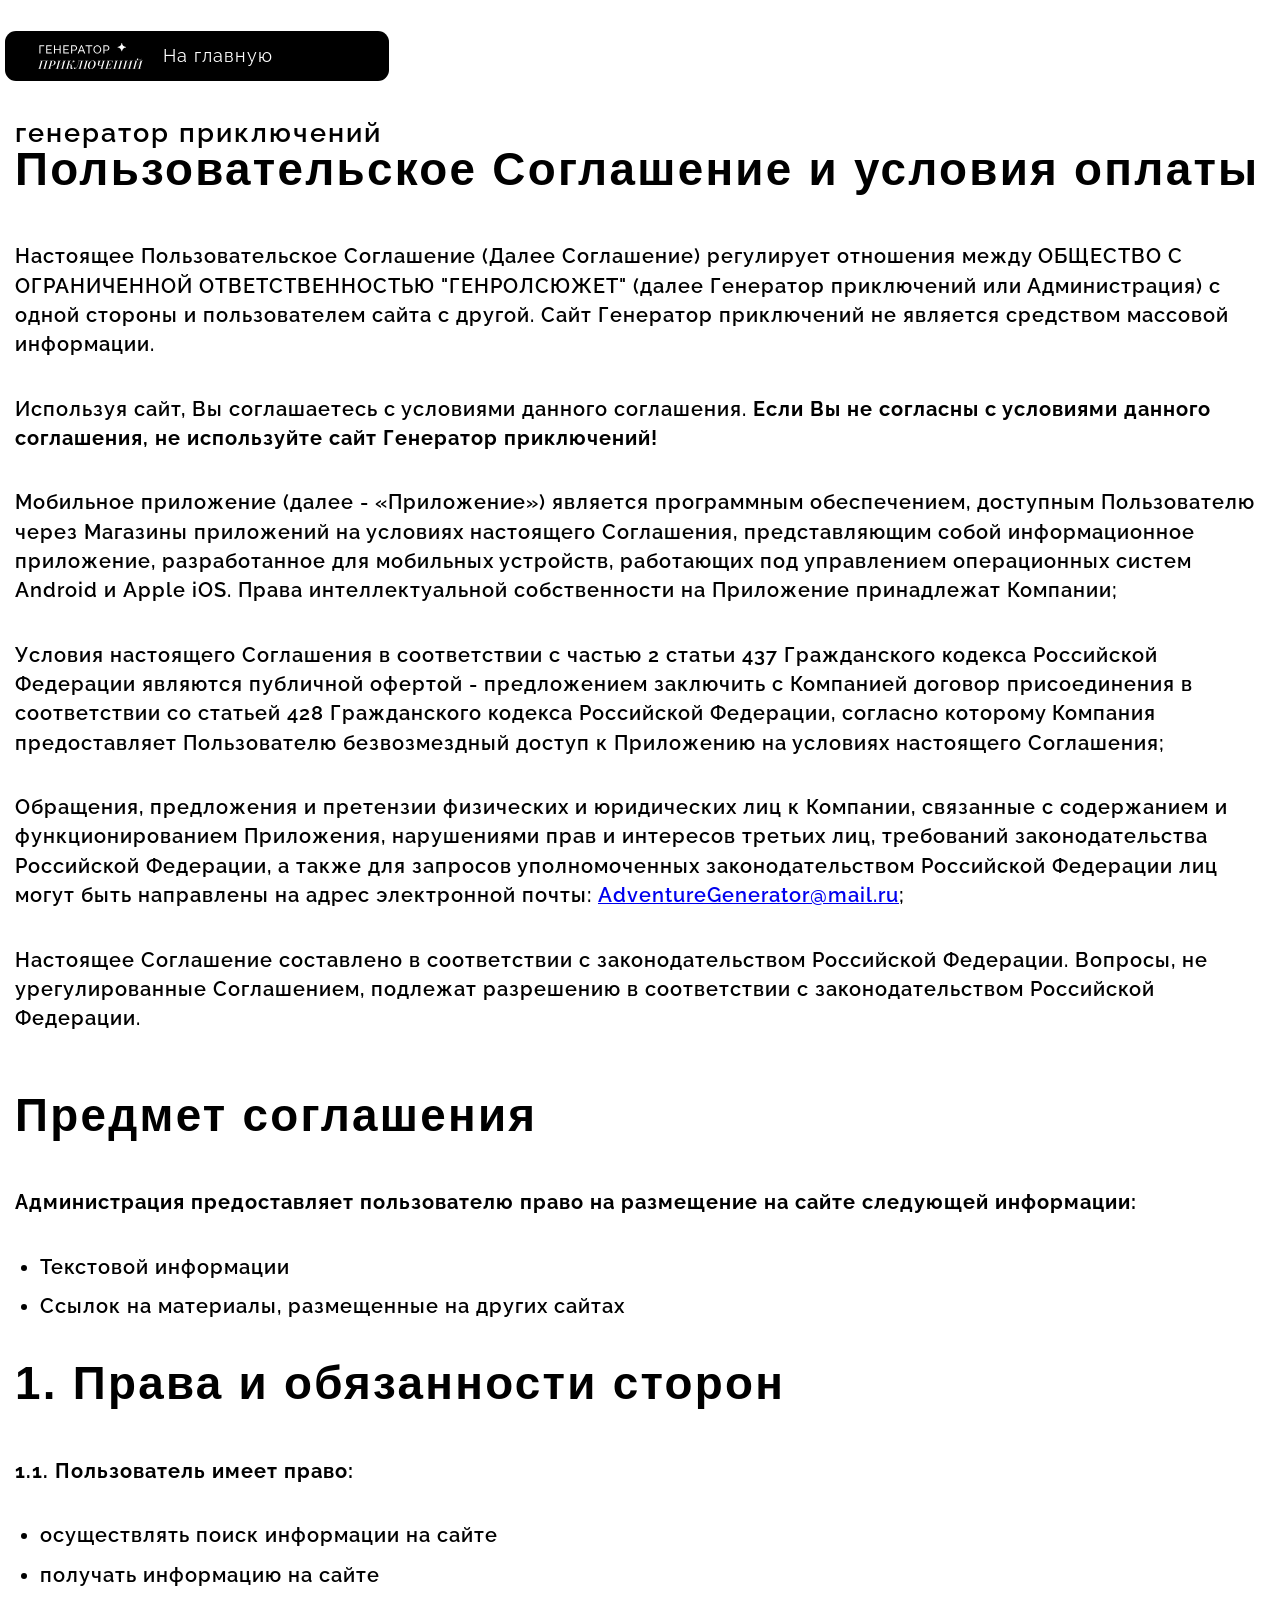
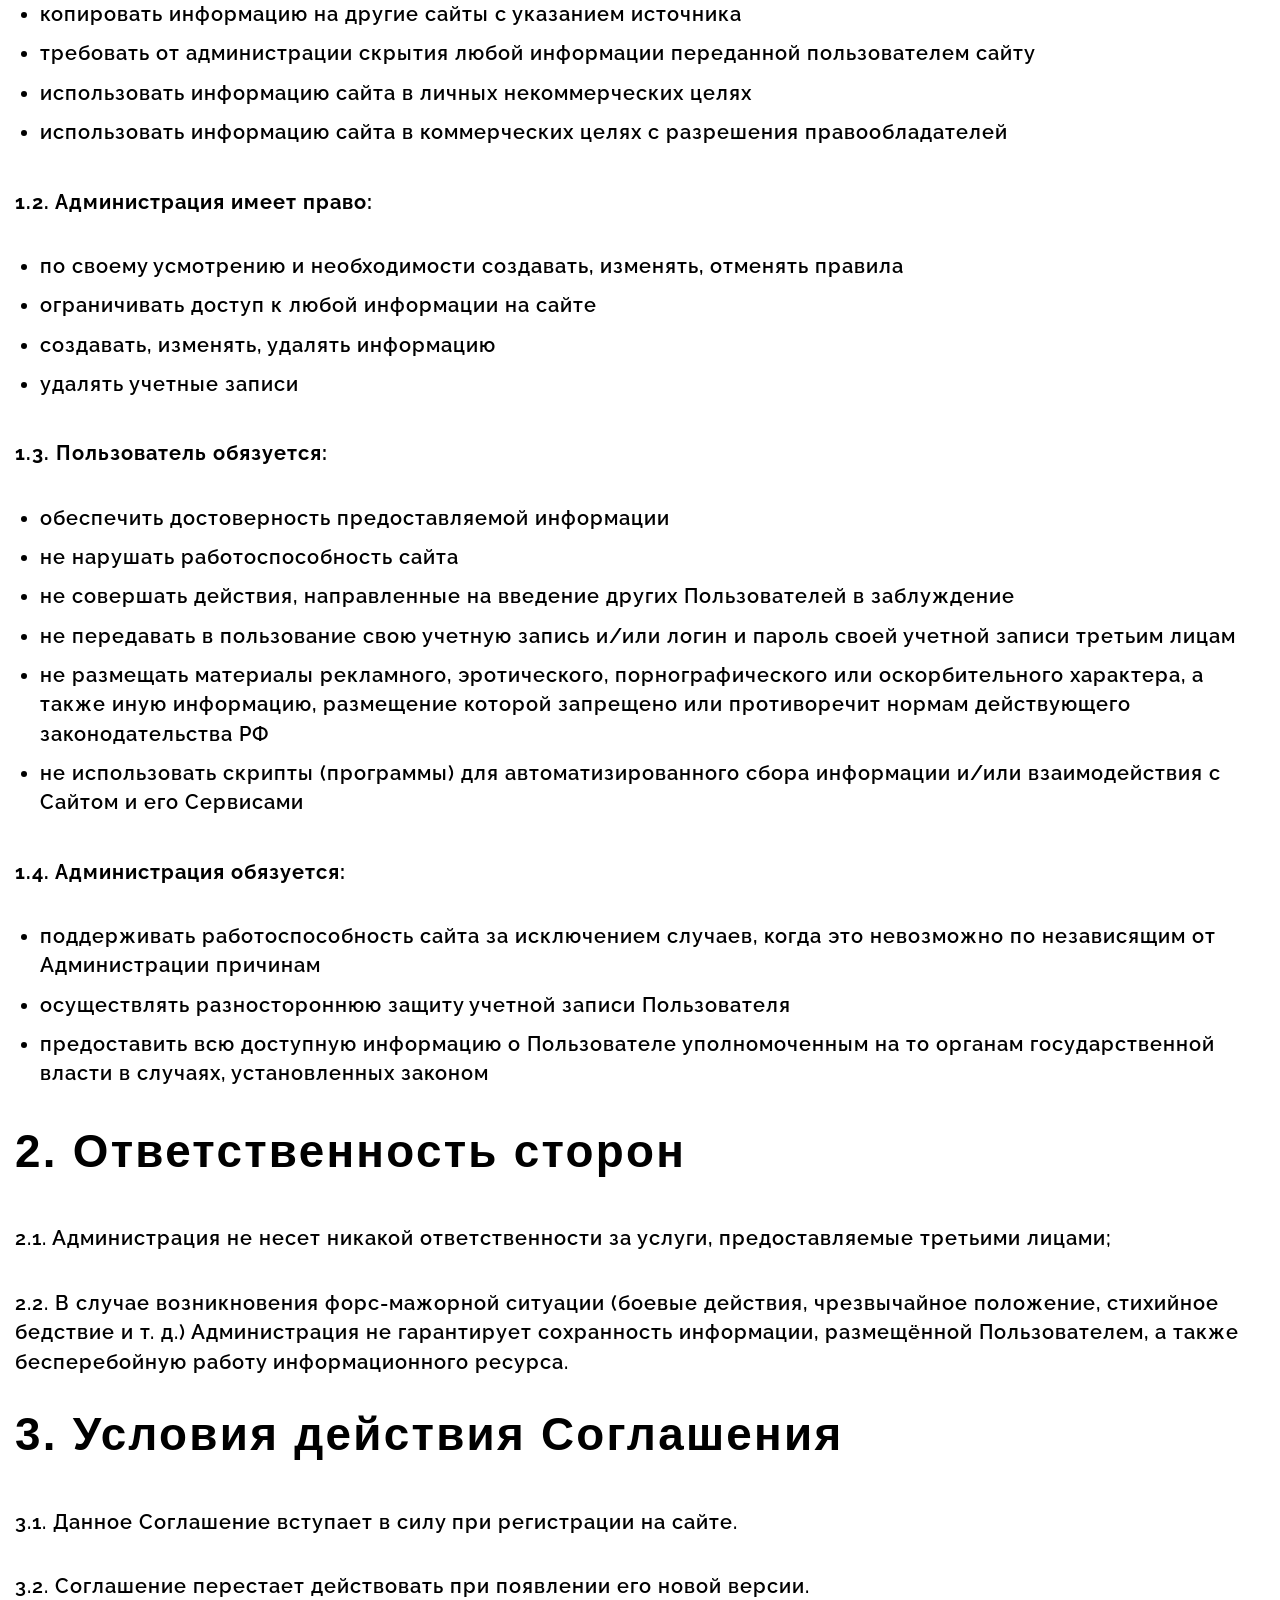
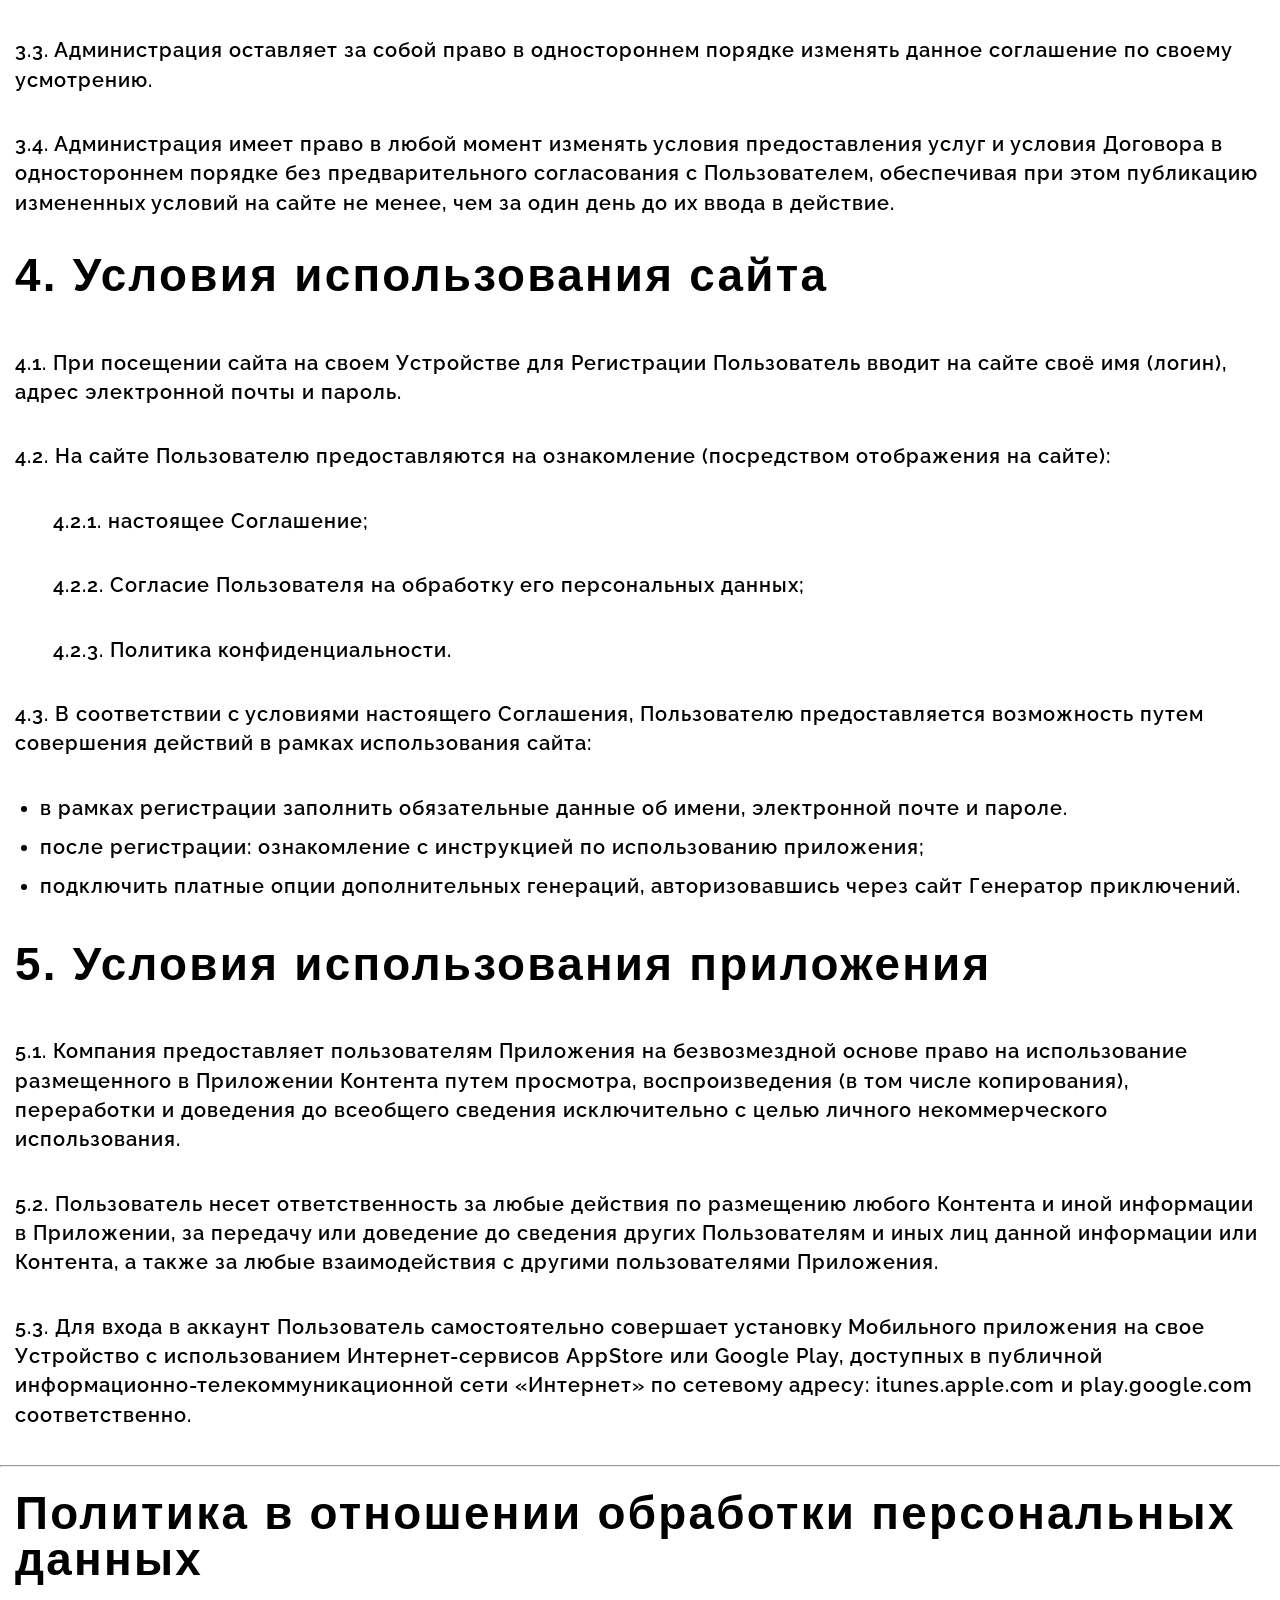
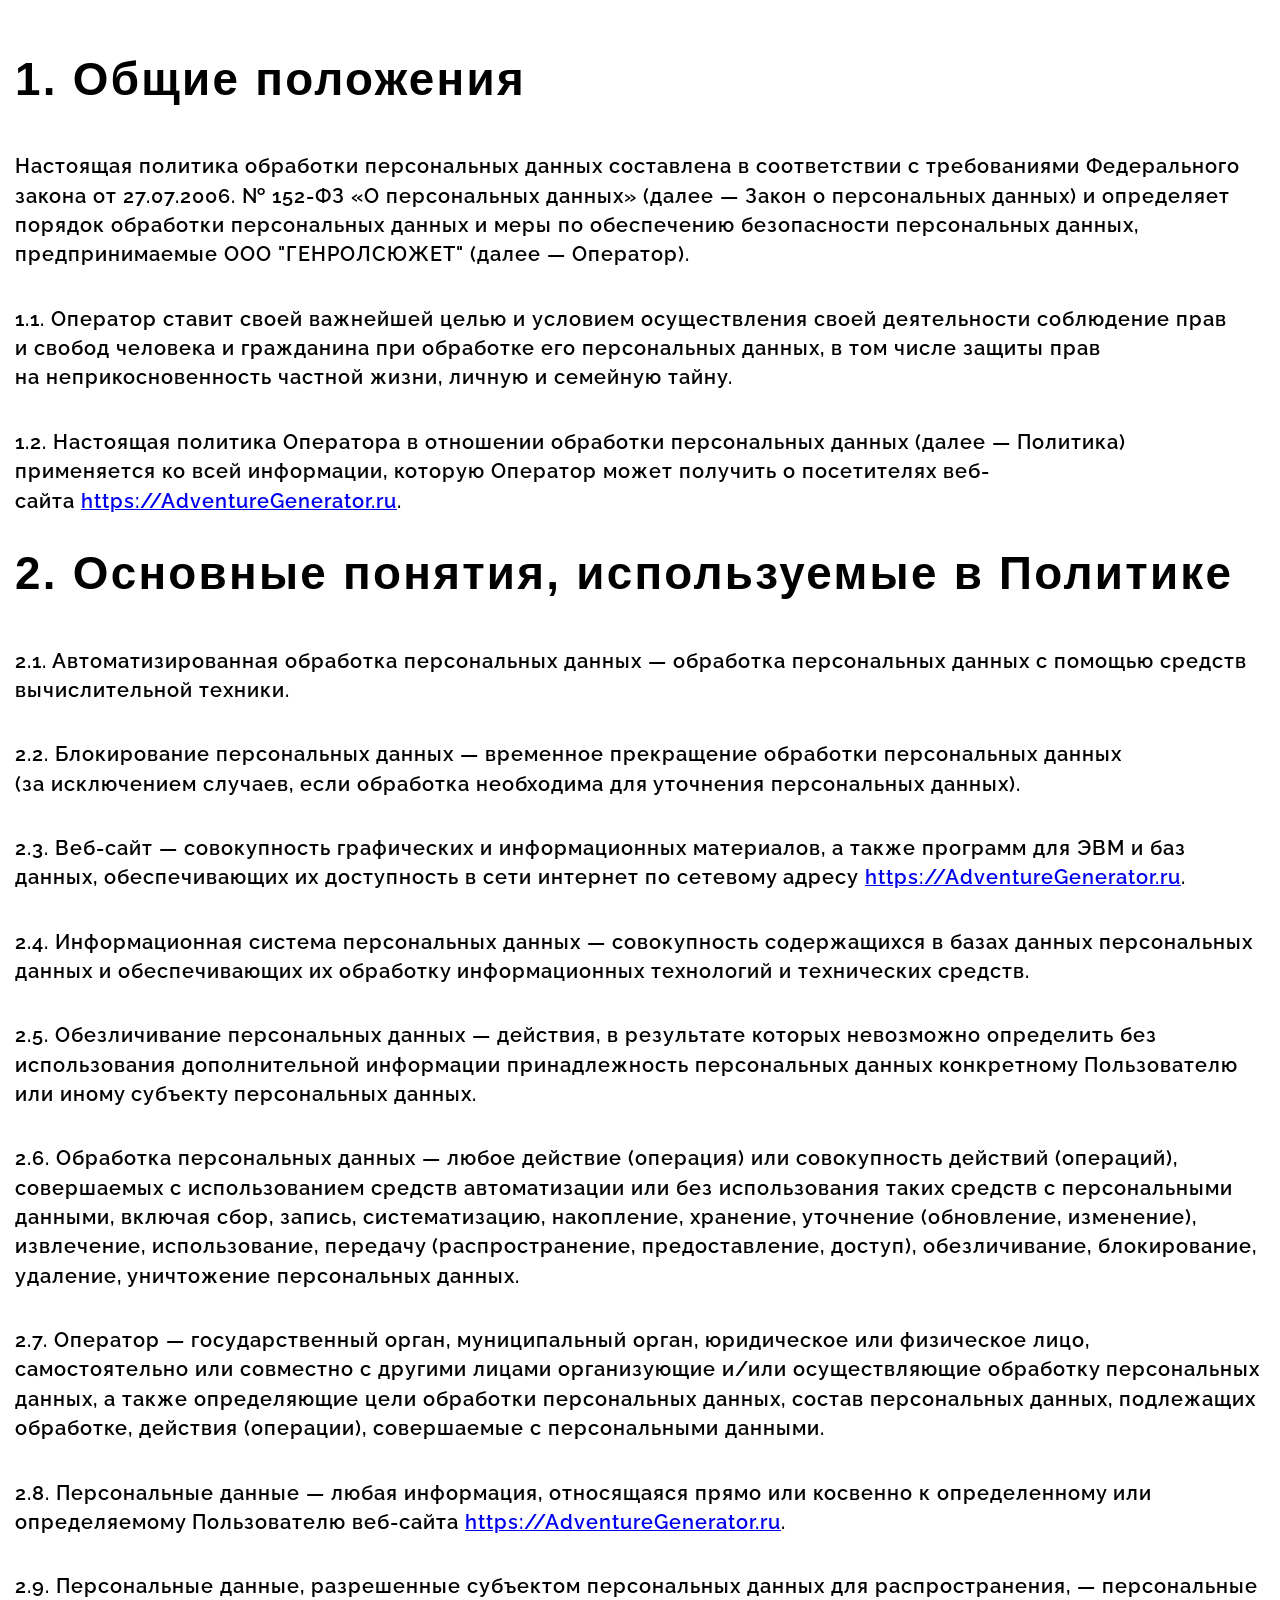
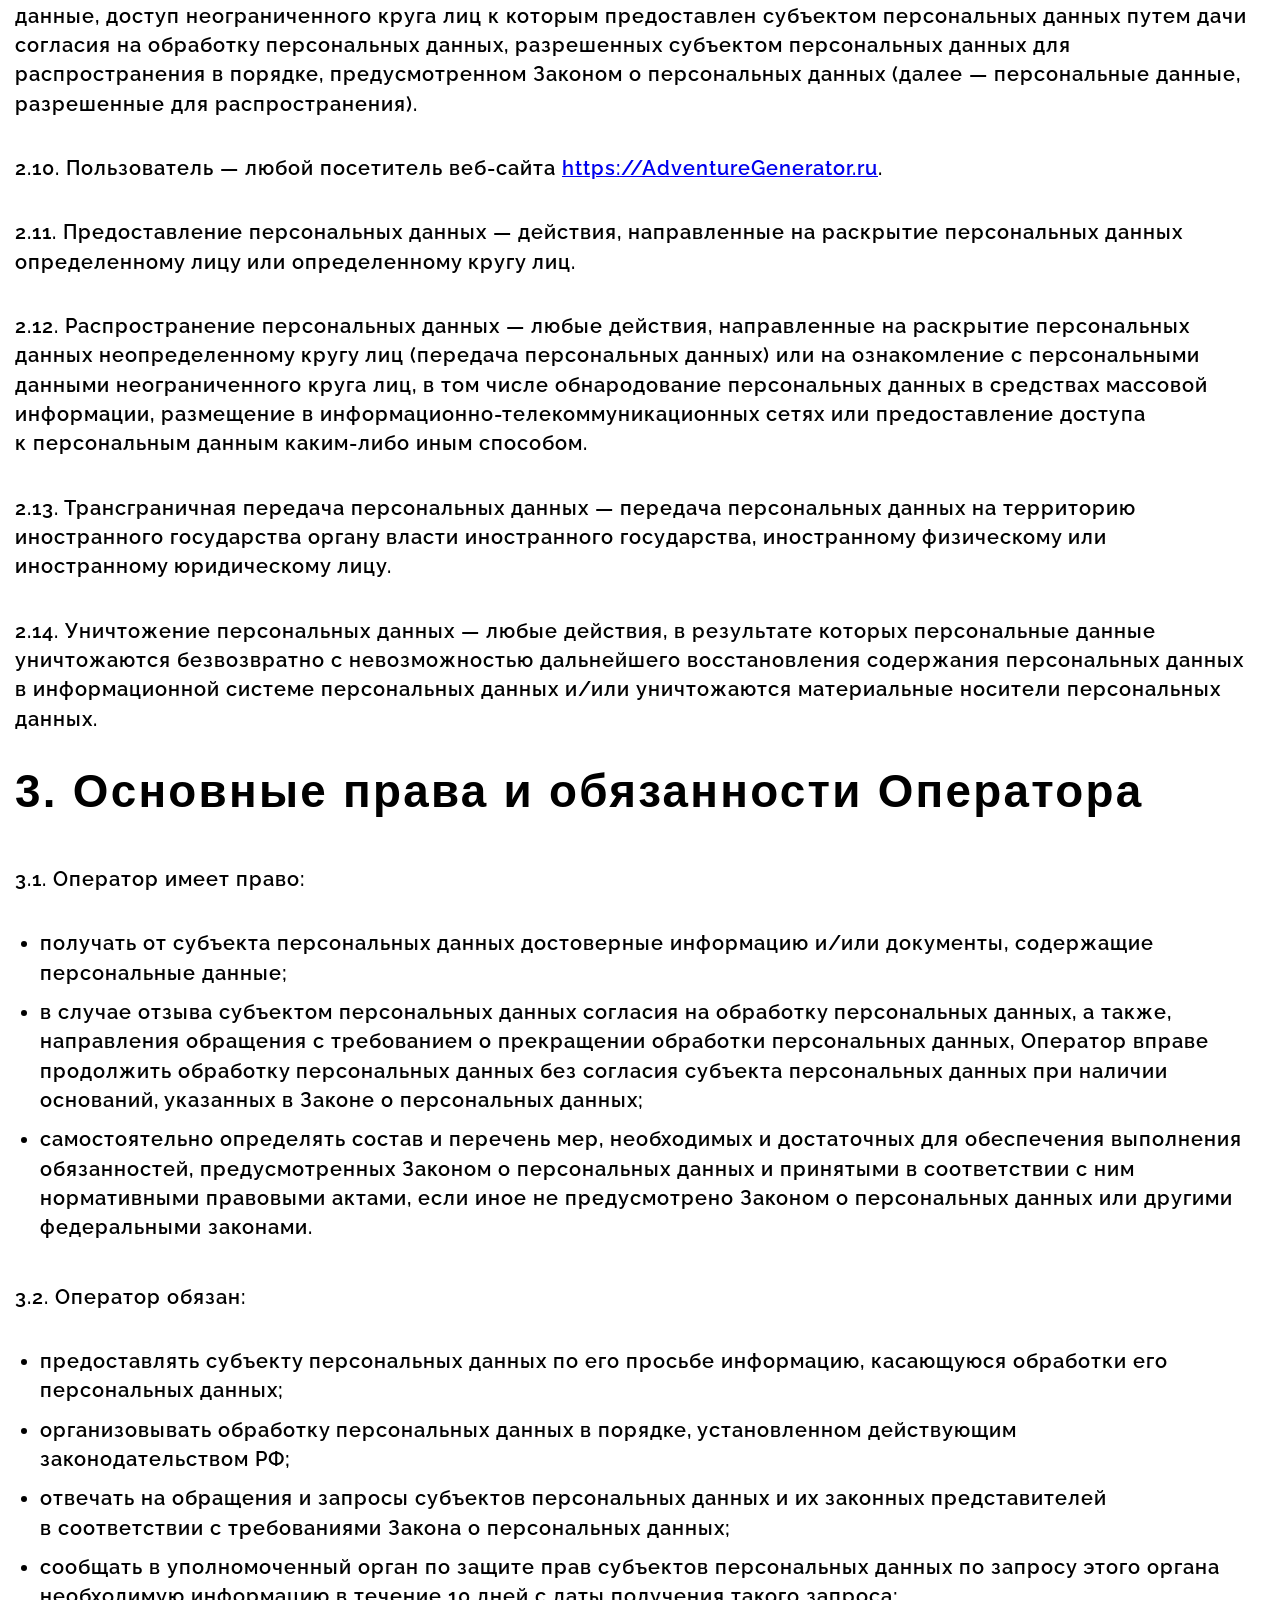
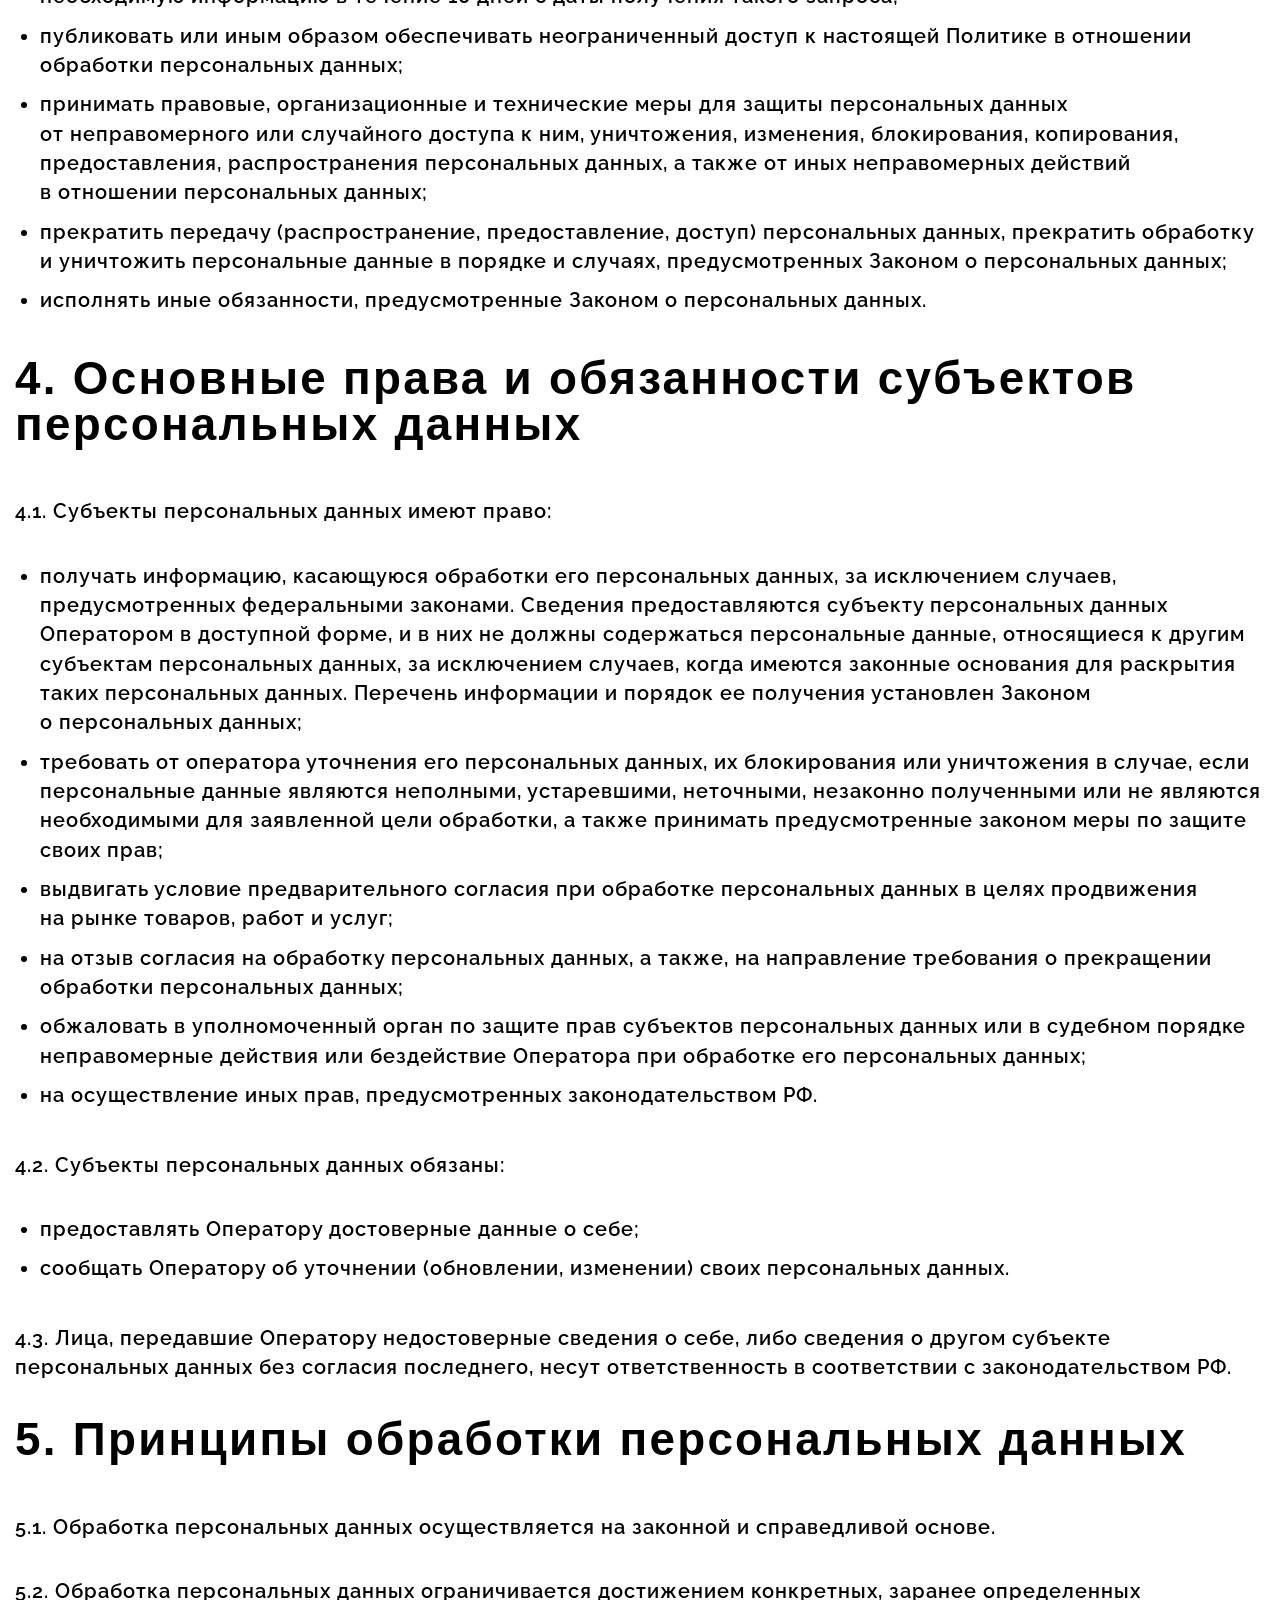
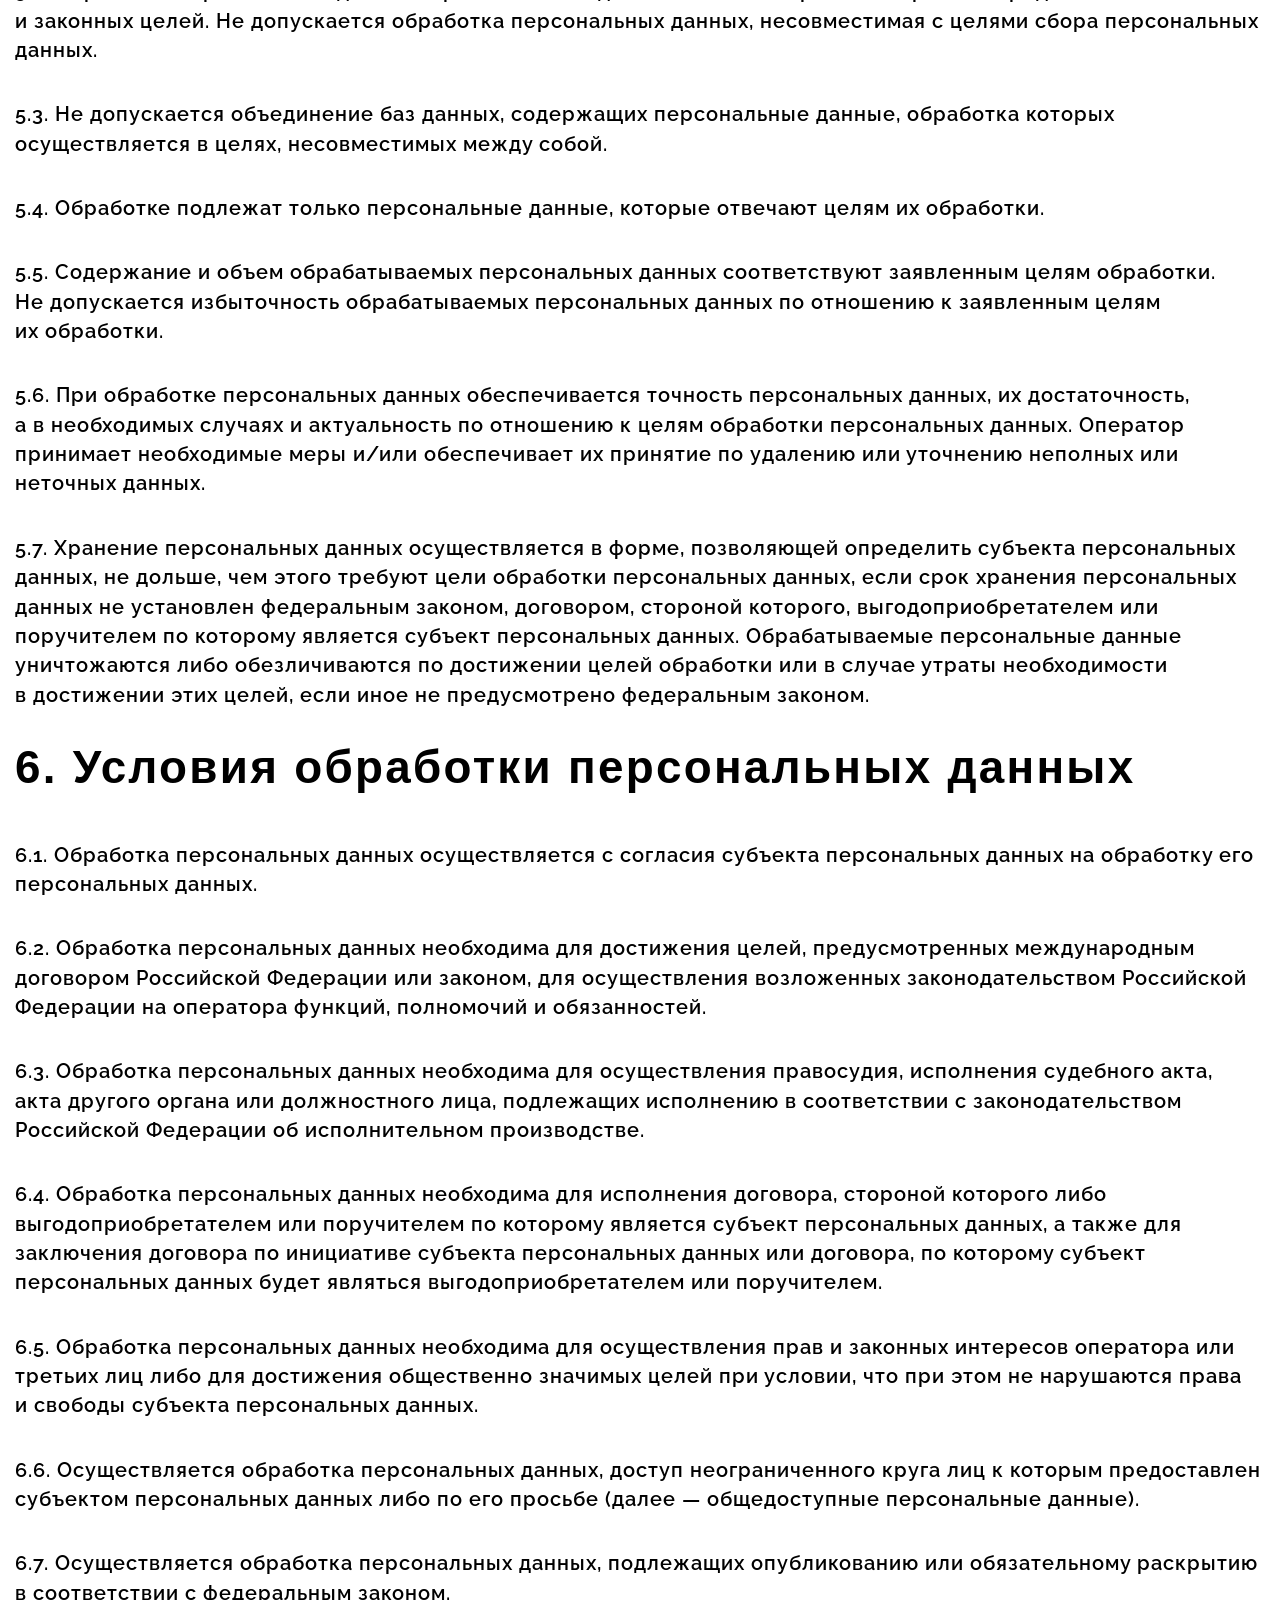
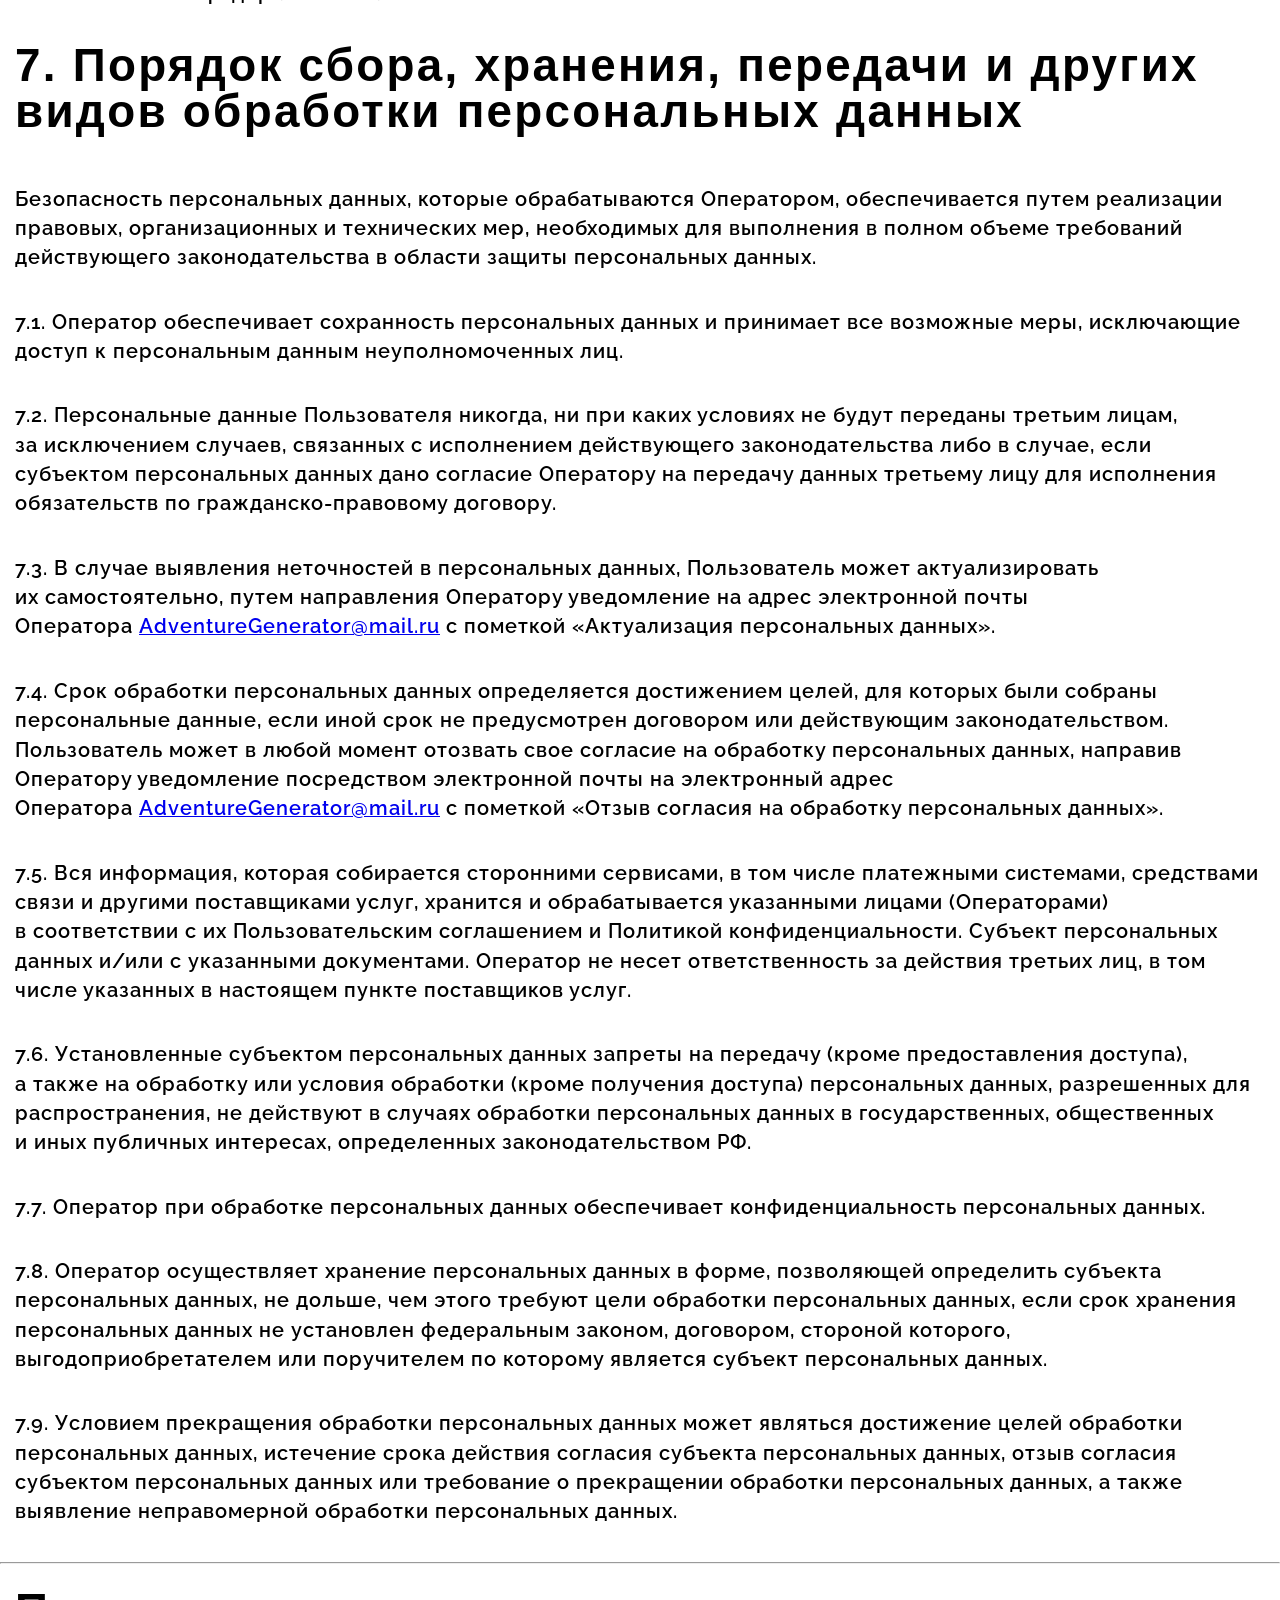
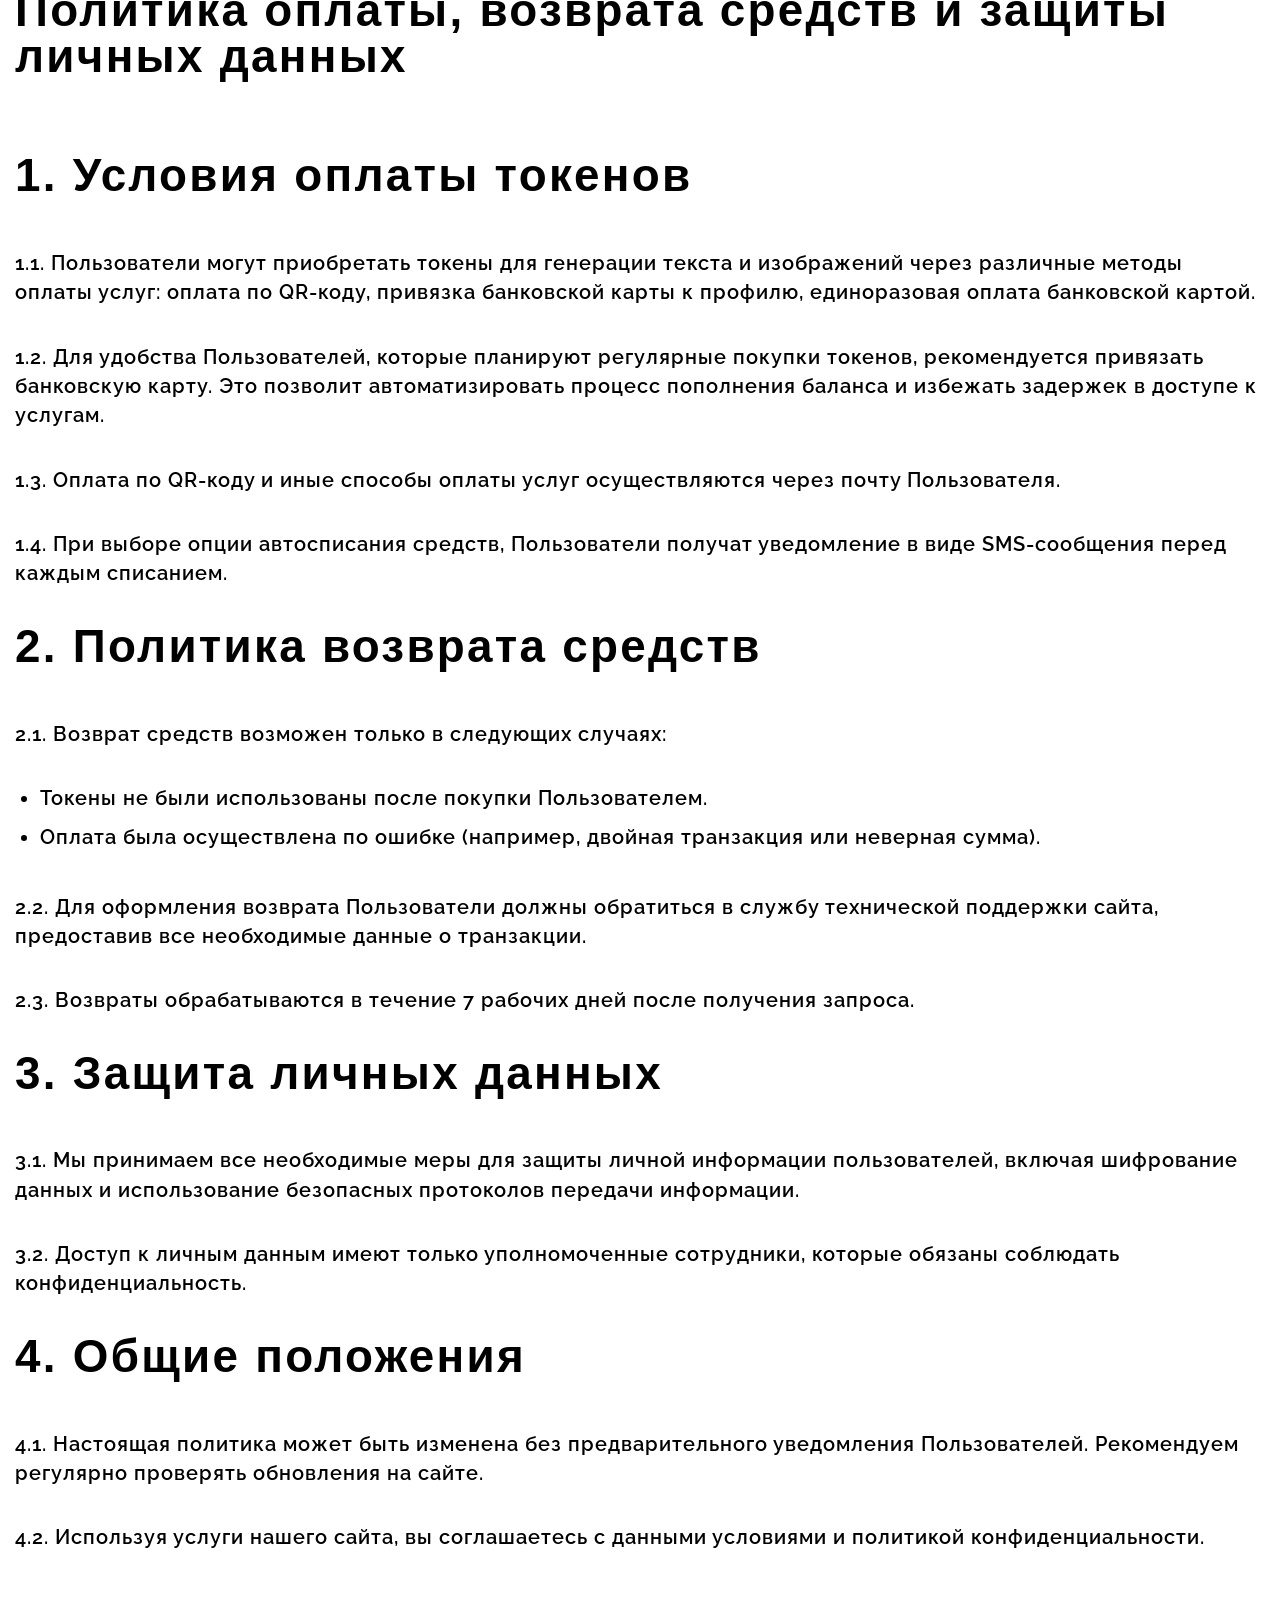
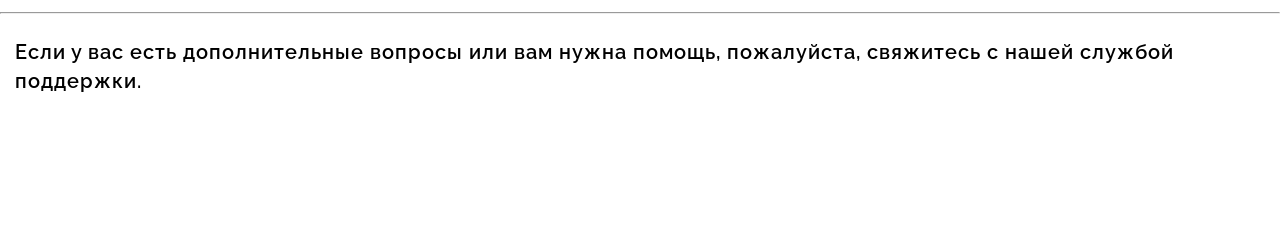
<file: user_agreement.html>
<!DOCTYPE html>
<html>
	<head>
		<title>Пользовательское соглашение и условия оплаты</title>
		<link rel="icon" href="./images/AdvGen.png">
		<link rel="preconnect" href="https://fonts.googleapis.com">
		<link rel="preconnect" href="https://fonts.gstatic.com" crossorigin>
		<link href="https://fonts.googleapis.com/css2?family=Raleway:wght@100..900&display=swap" rel="stylesheet">
		<link href="https://fonts.googleapis.com/css2?family=Inter:wght@600&display=swap" rel="stylesheet">
		<link rel="stylesheet" href="reset.css">
		<link rel="stylesheet" href="index.css">
		<link rel="stylesheet" href="index-egor.css">
		<link rel="stylesheet" href="media.css">
		<link rel="stylesheet" href="media-phone.css">
		<link rel="stylesheet" href="media-iphone.css">
		<link rel="stylesheet" href="media-smallpc.css">
		<link rel="stylesheet" href="user_agreement.css">
		<meta name="viewport" content="width=device-width, initial-scale=1.0">
	</head>
	<body>
		<header class="grid" id="ui">
			<div class="account-navbar" id="account-navbar-noname">
				<a class="account-navbar__image-anchor" href="#head">
					<img class="account-navbar__image" src="images/company_name_white.svg" />
				</a>
				<a class="to-main-page" href="https://adventuregenerator.ru/">На главную</a>
			</div>
		</header>
		<div id="head"></div>
		<div class="textblock">
			<h1><span class="agreement__pre-title">генератор приключений</span>Пользовательское Соглашение и условия оплаты</h1>
			<p>Настоящее Пользовательское Соглашение (Далее Соглашение) регулирует отношения между ОБЩЕСТВО С ОГРАНИЧЕННОЙ ОТВЕТСТВЕННОСТЬЮ "ГЕНРОЛСЮЖЕТ" (далее Генератор приключений или Администрация) с одной стороны и пользователем сайта с другой.
				Сайт Генератор приключений не является средством массовой информации.</p>
			<p>Используя сайт, Вы соглашаетесь с условиями данного соглашения.
			<b>Если Вы не согласны с условиями данного соглашения, не используйте сайт Генератор приключений!</b></p>
			<p>Мобильное приложение (далее - «Приложение») является программным обеспечением, доступным Пользователю через Магазины приложений на условиях настоящего Соглашения, представляющим собой информационное приложение, разработанное для мобильных устройств, работающих под управлением операционных систем Android и Apple iOS. Права интеллектуальной собственности на Приложение принадлежат Компании;</p>
			<p>Условия настоящего Соглашения в соответствии с частью 2 статьи 437 Гражданского кодекса Российской Федерации являются публичной офертой - предложением заключить с Компанией договор присоединения в соответствии со статьей 428 Гражданского кодекса Российской Федерации, согласно которому Компания предоставляет Пользователю безвозмездный доступ к Приложению на условиях настоящего Соглашения;</p>
			<p>Обращения, предложения и претензии физических и юридических лиц к Компании, связанные с содержанием и функционированием Приложения, нарушениями прав и интересов третьих лиц, требований законодательства Российской Федерации, а также для запросов уполномоченных законодательством Российской Федерации лиц могут быть направлены на адрес электронной почты: <a href="mailto:AdventureGenerator@mail.ru">AdventureGenerator@mail.ru</a>;</p>
			<p>Настоящее Соглашение составлено в соответствии с законодательством Российской Федерации. Вопросы, не урегулированные Соглашением, подлежат разрешению в соответствии с законодательством Российской Федерации.</p>
			<br>
			<h1>Предмет соглашения</h1>
			<p><b>Администрация предоставляет пользователю право на размещение на сайте следующей информации:</b></p>
			<ul>
				<li>Текстовой информации</li>
				<li>Ссылок на материалы, размещенные на других сайтах</li>
			</ul>
			<h1>1. Права и обязанности сторон</h1>
			<p><b>1.1. Пользователь имеет право:</b></p>
			<ul>
				<li>осуществлять поиск информации на сайте</li>
				<li>получать информацию на сайте</li>
				<li>копировать информацию на другие сайты с указанием источника</li>
				<li>требовать от администрации скрытия любой информации переданной пользователем сайту</li>
				<li>использовать информацию сайта в личных некоммерческих целях</li>
				<li>использовать информацию сайта в коммерческих целях с разрешения правообладателей</li>
			</ul>
			<p><b>1.2. Администрация имеет право:</b></p>
			<ul>
				<li>по своему усмотрению и необходимости создавать, изменять, отменять правила</li>
				<li>ограничивать доступ к любой информации на сайте</li>
				<li>создавать, изменять, удалять информацию</li>
				<li>удалять учетные записи</li>
			</ul>
			<p><b>1.3. Пользователь обязуется:</b></p>
			<ul>
				<li>обеспечить достоверность предоставляемой информации</li>
				<li>не нарушать работоспособность сайта</li>
				<li>не совершать действия, направленные на введение других Пользователей в заблуждение</li>
				<li>не передавать в пользование свою учетную запись и/или логин и пароль своей учетной записи третьим лицам</li>
				<li>не размещать материалы рекламного, эротического, порнографического или оскорбительного характера, а также иную информацию, размещение которой запрещено или противоречит нормам действующего законодательства РФ</li>
				<li>не использовать скрипты (программы) для автоматизированного сбора информации и/или взаимодействия с Сайтом и его Сервисами</li>
			</ul>
			<p><b>1.4. Администрация обязуется:</b></p>
			<ul>
				<li>поддерживать работоспособность сайта за исключением случаев, когда это невозможно по независящим от Администрации причинам</li>
				<li>осуществлять разностороннюю защиту учетной записи Пользователя</li>
				<li>предоставить всю доступную информацию о Пользователе уполномоченным на то органам государственной власти в случаях, установленных законом</li>
			</ul>
			<h1>2. Ответственность сторон</h1>
			<p>2.1. Администрация не несет никакой ответственности за услуги, предоставляемые третьими лицами;</p>
			<p>2.2. В случае возникновения форс-мажорной ситуации (боевые действия, чрезвычайное положение, стихийное бедствие и т. д.) Администрация не гарантирует сохранность информации, размещённой Пользователем, а также бесперебойную работу информационного ресурса.</p>
			<h1>3. Условия действия Соглашения</h1>
			<p>3.1. Данное Соглашение вступает в силу при регистрации на сайте.</p>
			<p>3.2. Соглашение перестает действовать при появлении его новой версии.</p>
			<p>3.3. Администрация оставляет за собой право в одностороннем порядке изменять данное соглашение по своему усмотрению.</p>
			<p>3.4. Администрация имеет право в любой момент изменять условия предоставления услуг и условия Договора в одностороннем порядке без предварительного согласования с Пользователем, обеспечивая при этом публикацию измененных условий на сайте не менее, чем за один день до их ввода в действие.</p>
			<h1>4. Условия использования сайта</h1>
			<p>4.1. При посещении сайта на своем Устройстве для Регистрации Пользователь вводит на сайте своё имя (логин), адрес электронной почты и пароль.</p>
			<p>4.2. На сайте Пользователю предоставляются на ознакомление
				(посредством отображения на сайте):</p>
			<p>&emsp;&emsp;4.2.1. настоящее Соглашение;</p>
			<p>&emsp;&emsp;4.2.2. Согласие Пользователя на обработку его персональных данных;</p>
			<p>&emsp;&emsp;4.2.3. Политика конфиденциальности.</p>
			<p>4.3. В соответствии с условиями настоящего Соглашения, Пользователю предоставляется возможность путем совершения действий в рамках использования сайта:</p>
			<ul>
				<li>в рамках регистрации заполнить обязательные данные об имени, электронной почте и пароле.</li>
				<li>после регистрации: ознакомление с инструкцией по использованию приложения;</li>
				<li>подключить платные опции дополнительных генераций, авторизовавшись через сайт Генератор приключений.</li>
			</ul>
			<h1>5. Условия использования приложения</h1>
			<p>5.1. Компания предоставляет пользователям Приложения на безвозмездной основе право на использование размещенного в Приложении Контента путем просмотра, воспроизведения (в том числе копирования), переработки и доведения до всеобщего сведения исключительно с целью личного некоммерческого использования.</p>
			<p>5.2. Пользователь несет ответственность за любые действия по размещению любого Контента и иной информации в Приложении, за передачу или доведение до сведения других Пользователям и иных лиц данной информации или Контента, а также за любые взаимодействия с другими пользователями Приложения.</p>
			<p>5.3. Для входа в аккаунт Пользователь самостоятельно совершает установку
				Мобильного приложения на свое Устройство с использованием Интернет-сервисов
				AppStore или Google Play, доступных в публичной информационно-телекоммуникационной сети «Интернет» по сетевому адресу: itunes.apple.com и play.google.com соответственно.</p>
			<hr>
			<br>
			<h1>Политика в отношении обработки персональных данных</h1>
			<br>
			<h1>1. Общие положения</h1>
			<p>Настоящая политика обработки персональных данных составлена в соответствии с требованиями Федерального закона от 27.07.2006. № 152-ФЗ «О персональных данных» (далее — Закон о персональных данных) и определяет порядок обработки персональных данных и меры по обеспечению безопасности персональных данных, предпринимаемые ООО "ГЕНРОЛСЮЖЕТ" (далее — Оператор).</p>
			<p>1.1. Оператор ставит своей важнейшей целью и условием осуществления своей деятельности соблюдение прав и свобод человека и гражданина при обработке его персональных данных, в том числе защиты прав на неприкосновенность частной жизни, личную и семейную тайну.</p>
			<p>1.2. Настоящая политика Оператора в отношении обработки персональных данных (далее — Политика) применяется ко всей информации, которую Оператор может получить о посетителях веб-сайта <a href="https://adventuregenerator.ru">https://AdventureGenerator.ru</a>.</p>
			<h1>2. Основные понятия, используемые в Политике</h1>
			<p>2.1. Автоматизированная обработка персональных данных — обработка персональных данных с помощью средств вычислительной техники.</p>
			<p>2.2. Блокирование персональных данных — временное прекращение обработки персональных данных (за исключением случаев, если обработка необходима для уточнения персональных данных).</p>
			<p>2.3. Веб-сайт — совокупность графических и информационных материалов, а также программ для ЭВМ и баз данных, обеспечивающих их доступность в сети интернет по сетевому адресу <a href="https://adventuregenerator.ru">https://AdventureGenerator.ru</a>.</p>
			<p>2.4. Информационная система персональных данных — совокупность содержащихся в базах данных персональных данных и обеспечивающих их обработку информационных технологий и технических средств.</p>
			<p>2.5. Обезличивание персональных данных — действия, в результате которых невозможно определить без использования дополнительной информации принадлежность персональных данных конкретному Пользователю или иному субъекту персональных данных.</p>
			<p>2.6. Обработка персональных данных — любое действие (операция) или совокупность действий (операций), совершаемых с использованием средств автоматизации или без использования таких средств с персональными данными, включая сбор, запись, систематизацию, накопление, хранение, уточнение (обновление, изменение), извлечение, использование, передачу (распространение, предоставление, доступ), обезличивание, блокирование, удаление, уничтожение персональных данных.</p>
			<p>2.7. Оператор — государственный орган, муниципальный орган, юридическое или физическое лицо, самостоятельно или совместно с другими лицами организующие и/или осуществляющие обработку персональных данных, а также определяющие цели обработки персональных данных, состав персональных данных, подлежащих обработке, действия (операции), совершаемые с персональными данными.</p>
			<p>2.8. Персональные данные — любая информация, относящаяся прямо или косвенно к определенному или определяемому Пользователю веб-сайта <a href="https://adventuregenerator.ru">https://AdventureGenerator.ru</a>.</p>
			<p>2.9. Персональные данные, разрешенные субъектом персональных данных для распространения, — персональные данные, доступ неограниченного круга лиц к которым предоставлен субъектом персональных данных путем дачи согласия на обработку персональных данных, разрешенных субъектом персональных данных для распространения в порядке, предусмотренном Законом о персональных данных (далее — персональные данные, разрешенные для распространения).</p>
			<p>2.10. Пользователь — любой посетитель веб-сайта <a href="https://adventuregenerator.ru">https://AdventureGenerator.ru</a>.</p>
			<p>2.11. Предоставление персональных данных — действия, направленные на раскрытие персональных данных определенному лицу или определенному кругу лиц.</p>
			<p>2.12. Распространение персональных данных — любые действия, направленные на раскрытие персональных данных неопределенному кругу лиц (передача персональных данных) или на ознакомление с персональными данными неограниченного круга лиц, в том числе обнародование персональных данных в средствах массовой информации, размещение в информационно-телекоммуникационных сетях или предоставление доступа к персональным данным каким-либо иным способом.</p>
			<p>2.13. Трансграничная передача персональных данных — передача персональных данных на территорию иностранного государства органу власти иностранного государства, иностранному физическому или иностранному юридическому лицу.</p>
			<p>2.14. Уничтожение персональных данных — любые действия, в результате которых персональные данные уничтожаются безвозвратно с невозможностью дальнейшего восстановления содержания персональных данных в информационной системе персональных данных и/или уничтожаются материальные носители персональных данных.</p>
			<h1>3. Основные права и обязанности Оператора</h1>
			<p>3.1. Оператор имеет право:</p>
			<ul>
				<li>получать от субъекта персональных данных достоверные информацию и/или документы, содержащие персональные данные;</li>
				<li>в случае отзыва субъектом персональных данных согласия на обработку персональных данных, а также, направления обращения с требованием о прекращении обработки персональных данных, Оператор вправе продолжить обработку персональных данных без согласия субъекта персональных данных при наличии оснований, указанных в Законе о персональных данных;</li>
				<li>самостоятельно определять состав и перечень мер, необходимых и достаточных для обеспечения выполнения обязанностей, предусмотренных Законом о персональных данных и принятыми в соответствии с ним нормативными правовыми актами, если иное не предусмотрено Законом о персональных данных или другими федеральными законами.</li>
			</ul>
			<p>3.2. Оператор обязан:</p>
			<ul>
				<li>предоставлять субъекту персональных данных по его просьбе информацию, касающуюся обработки его персональных данных;</li>
				<li>организовывать обработку персональных данных в порядке, установленном действующим законодательством РФ;</li>
				<li>отвечать на обращения и запросы субъектов персональных данных и их законных представителей в соответствии с требованиями Закона о персональных данных;</li>
				<li>сообщать в уполномоченный орган по защите прав субъектов персональных данных по запросу этого органа необходимую информацию в течение 10 дней с даты получения такого запроса;</li>
				<li>публиковать или иным образом обеспечивать неограниченный доступ к настоящей Политике в отношении обработки персональных данных;</li>
				<li>принимать правовые, организационные и технические меры для защиты персональных данных от неправомерного или случайного доступа к ним, уничтожения, изменения, блокирования, копирования, предоставления, распространения персональных данных, а также от иных неправомерных действий в отношении персональных данных;</li>
				<li>прекратить передачу (распространение, предоставление, доступ) персональных данных, прекратить обработку и уничтожить персональные данные в порядке и случаях, предусмотренных Законом о персональных данных;</li>
				<li>исполнять иные обязанности, предусмотренные Законом о персональных данных.</li>
			</ul>
			<h1>4. Основные права и обязанности субъектов персональных данных</h1>
			<p>4.1. Субъекты персональных данных имеют право:</p>
			<ul>
				<li>получать информацию, касающуюся обработки его персональных данных, за исключением случаев, предусмотренных федеральными законами. Сведения предоставляются субъекту персональных данных Оператором в доступной форме, и в них не должны содержаться персональные данные, относящиеся к другим субъектам персональных данных, за исключением случаев, когда имеются законные основания для раскрытия таких персональных данных. Перечень информации и порядок ее получения установлен Законом о персональных данных;</li>
				<li>требовать от оператора уточнения его персональных данных, их блокирования или уничтожения в случае, если персональные данные являются неполными, устаревшими, неточными, незаконно полученными или не являются необходимыми для заявленной цели обработки, а также принимать предусмотренные законом меры по защите своих прав;</li>
				<li>выдвигать условие предварительного согласия при обработке персональных данных в целях продвижения на рынке товаров, работ и услуг;</li>
				<li>на отзыв согласия на обработку персональных данных, а также, на направление требования о прекращении обработки персональных данных;</li>
				<li>обжаловать в уполномоченный орган по защите прав субъектов персональных данных или в судебном порядке неправомерные действия или бездействие Оператора при обработке его персональных данных;</li>
				<li>на осуществление иных прав, предусмотренных законодательством РФ.</li>
			</ul>
			<p>4.2. Субъекты персональных данных обязаны:</p>
			<ul>
				<li>предоставлять Оператору достоверные данные о себе;</li>
				<li>сообщать Оператору об уточнении (обновлении, изменении) своих персональных данных.</li>
			</ul>
			<p>4.3. Лица, передавшие Оператору недостоверные сведения о себе, либо сведения о другом субъекте персональных данных без согласия последнего, несут ответственность в соответствии с законодательством РФ.</p>
			<h1>5. Принципы обработки персональных данных</h1>
			<p>5.1. Обработка персональных данных осуществляется на законной и справедливой основе.</p>
			<p>5.2. Обработка персональных данных ограничивается достижением конкретных, заранее определенных и законных целей. Не допускается обработка персональных данных, несовместимая с целями сбора персональных данных.</p>
			<p>5.3. Не допускается объединение баз данных, содержащих персональные данные, обработка которых осуществляется в целях, несовместимых между собой.</p>
			<p>5.4. Обработке подлежат только персональные данные, которые отвечают целям их обработки.</p>
			<p>5.5. Содержание и объем обрабатываемых персональных данных соответствуют заявленным целям обработки. Не допускается избыточность обрабатываемых персональных данных по отношению к заявленным целям их обработки.</p>
			<p>5.6. При обработке персональных данных обеспечивается точность персональных данных, их достаточность, а в необходимых случаях и актуальность по отношению к целям обработки персональных данных. Оператор принимает необходимые меры и/или обеспечивает их принятие по удалению или уточнению неполных или неточных данных.</p>
			<p>5.7. Хранение персональных данных осуществляется в форме, позволяющей определить субъекта персональных данных, не дольше, чем этого требуют цели обработки персональных данных, если срок хранения персональных данных не установлен федеральным законом, договором, стороной которого, выгодоприобретателем или поручителем по которому является субъект персональных данных. Обрабатываемые персональные данные уничтожаются либо обезличиваются по достижении целей обработки или в случае утраты необходимости в достижении этих целей, если иное не предусмотрено федеральным законом.</p>
			<h1>6. Условия обработки персональных данных</h1>
			<p>6.1. Обработка персональных данных осуществляется с согласия субъекта персональных данных на обработку его персональных данных.</p>
			<p>6.2. Обработка персональных данных необходима для достижения целей, предусмотренных международным договором Российской Федерации или законом, для осуществления возложенных законодательством Российской Федерации на оператора функций, полномочий и обязанностей.</p>
			<p>6.3. Обработка персональных данных необходима для осуществления правосудия, исполнения судебного акта, акта другого органа или должностного лица, подлежащих исполнению в соответствии с законодательством Российской Федерации об исполнительном производстве.</p>
			<p>6.4. Обработка персональных данных необходима для исполнения договора, стороной которого либо выгодоприобретателем или поручителем по которому является субъект персональных данных, а также для заключения договора по инициативе субъекта персональных данных или договора, по которому субъект персональных данных будет являться выгодоприобретателем или поручителем.</p>
			<p>6.5. Обработка персональных данных необходима для осуществления прав и законных интересов оператора или третьих лиц либо для достижения общественно значимых целей при условии, что при этом не нарушаются права и свободы субъекта персональных данных.</p>
			<p>6.6. Осуществляется обработка персональных данных, доступ неограниченного круга лиц к которым предоставлен субъектом персональных данных либо по его просьбе (далее — общедоступные персональные данные).</p>
			<p>6.7. Осуществляется обработка персональных данных, подлежащих опубликованию или обязательному раскрытию в соответствии с федеральным законом.</p>
			<h1>7. Порядок сбора, хранения, передачи и других видов обработки персональных данных</h1>
			<p>Безопасность персональных данных, которые обрабатываются Оператором, обеспечивается путем реализации правовых, организационных и технических мер, необходимых для выполнения в полном объеме требований действующего законодательства в области защиты персональных данных.</p>
			<p>7.1. Оператор обеспечивает сохранность персональных данных и принимает все возможные меры, исключающие доступ к персональным данным неуполномоченных лиц.</p>
			<p>7.2. Персональные данные Пользователя никогда, ни при каких условиях не будут переданы третьим лицам, за исключением случаев, связанных с исполнением действующего законодательства либо в случае, если субъектом персональных данных дано согласие Оператору на передачу данных третьему лицу для исполнения обязательств по гражданско-правовому договору.</p>
			<p>7.3. В случае выявления неточностей в персональных данных, Пользователь может актуализировать их самостоятельно, путем направления Оператору уведомление на адрес электронной почты Оператора <a href="mailto:AdventureGenerator@mail.ru">AdventureGenerator@mail.ru</a> с пометкой «Актуализация персональных данных».</p>
			<p>7.4. Срок обработки персональных данных определяется достижением целей, для которых были собраны персональные данные, если иной срок не предусмотрен договором или действующим законодательством.
			Пользователь может в любой момент отозвать свое согласие на обработку персональных данных, направив Оператору уведомление посредством электронной почты на электронный адрес Оператора <a href="mailto:AdventureGenerator@mail.ru">AdventureGenerator@mail.ru</a> с пометкой «Отзыв согласия на обработку персональных данных».</p>
			<p>7.5. Вся информация, которая собирается сторонними сервисами, в том числе платежными системами, средствами связи и другими поставщиками услуг, хранится и обрабатывается указанными лицами (Операторами) в соответствии с их Пользовательским соглашением и Политикой конфиденциальности. Субъект персональных данных и/или с указанными документами. Оператор не несет ответственность за действия третьих лиц, в том числе указанных в настоящем пункте поставщиков услуг.</p>
			<p>7.6. Установленные субъектом персональных данных запреты на передачу (кроме предоставления доступа), а также на обработку или условия обработки (кроме получения доступа) персональных данных, разрешенных для распространения, не действуют в случаях обработки персональных данных в государственных, общественных и иных публичных интересах, определенных законодательством РФ.</p>
			<p>7.7. Оператор при обработке персональных данных обеспечивает конфиденциальность персональных данных.</p>
			<p>7.8. Оператор осуществляет хранение персональных данных в форме, позволяющей определить субъекта персональных данных, не дольше, чем этого требуют цели обработки персональных данных, если срок хранения персональных данных не установлен федеральным законом, договором, стороной которого, выгодоприобретателем или поручителем по которому является субъект персональных данных.</p>
			<div id="payment-policy" autoscroll="true"></div>
			<p>7.9. Условием прекращения обработки персональных данных может являться достижение целей обработки персональных данных, истечение срока действия согласия субъекта персональных данных, отзыв согласия субъектом персональных данных или требование о прекращении обработки персональных данных, а также выявление неправомерной обработки персональных данных.</p>
			<hr>
			<br>
			<h1>Политика оплаты, возврата средств и защиты личных данных</h1>
			<br>
			<h1>1. Условия оплаты токенов</h1>
			<p>1.1. Пользователи могут приобретать токены для генерации текста и изображений через различные методы оплаты услуг: оплата по QR-коду, привязка банковской карты к профилю, единоразовая оплата банковской картой.</p>
			<p>1.2. Для удобства Пользователей, которые планируют регулярные покупки токенов, рекомендуется привязать банковскую карту. Это позволит автоматизировать процесс пополнения баланса и избежать задержек в доступе к услугам.</p>
			<p>1.3. Оплата по QR-коду и иные способы оплаты услуг осуществляются через почту Пользователя.</p>
			<p>1.4. При выборе опции автосписания средств, Пользователи получат уведомление в виде SMS-сообщения перед каждым списанием.</p>
			<h1>2. Политика возврата средств</h1>
			<p>2.1. Возврат средств возможен только в следующих случаях:</p>
			<ul>
				<li>Токены не были использованы после покупки Пользователем.</li>
				<li>Оплата была осуществлена по ошибке (например, двойная транзакция или неверная сумма).</li>
			</ul>
			<p>2.2. Для оформления возврата Пользователи должны обратиться в службу технической поддержки сайта, предоставив все необходимые данные о транзакции.</p>
			<p>2.3. Возвраты обрабатываются в течение 7 рабочих дней после получения запроса.</p>
			<h1>3. Защита личных данных</h1>
			<p>3.1. Мы принимаем все необходимые меры для защиты личной информации пользователей, включая шифрование данных и использование безопасных протоколов передачи информации.</p>
			<p>3.2. Доступ к личным данным имеют только уполномоченные сотрудники, которые обязаны соблюдать конфиденциальность.</p>
			<h1>4. Общие положения</h1>
			<p>4.1. Настоящая политика может быть изменена без предварительного уведомления Пользователей. Рекомендуем регулярно проверять обновления на сайте.</p>
			<p>4.2. Используя услуги нашего сайта, вы соглашаетесь с данными условиями и политикой конфиденциальности.</p>
			<br>
			<hr>
			<br>
			<p>Если у вас есть дополнительные вопросы или вам нужна помощь, пожалуйста, свяжитесь с нашей службой поддержки.</p>
			<br>
			<br>
			<br>
			<br>
			<br>
		</div>
	</body>
</html>
</file>
<file: index.css>
.grid {
	display: grid;
	grid-template-columns: repeat(12, 1fr);
	gap: 0px 45px;
	margin-left: 60px;
	margin-right: 60px;
}

/* ОСНОВА САЙТА */

main {
	background-color: var(--substrate);
	height: fit-content;
}

/* ИНТЕРФЕЙС */

.user-agreement {
	color: var(--accent);
}

.user-agreement-footer {
	grid-column: 1 / 8;
	font-family: "Raleway", sans-serif;
  font-optical-sizing: auto;
  font-style: normal;

  font-weight: 600;
  font-size: calc(14px + 2 * (100vw / 1440));
  line-height: 1.1em;
  letter-spacing: 0.06em;
}

#ui {
	z-index: 30;
	position: fixed;
	top: 0;
	left: 0;
	right: 0;
	pointer-events: none;
}

.loading-circle__background {
	position: fixed;
  top: 0;
  left: 0;
  width: 100vw;
  height: 100vh;
  pointer-events: none;
  z-index: 30;
}

.loading-circle {
	display: none;
	opacity: 0;
	position: fixed;
	left: 50%;
	margin-left: -65px;
	top: 40%;
}

/* навигационная панель */

.nav-wrapper {
	grid-column: 12 / 13;
	grid-row: 1 / 4;
}

#nav {
	display: flex;
	flex-direction: column;
	align-items: flex-end;
}

.navmenu {
	display: flex;
	position: relative;
	right: 0;
	flex-direction: column;
	width: fit-content;
}

.navline {
	align-self: center;
	background-color: var(--not-active2);
	height: 13vh;
	width: 2.5px;
	border-top-style: solid;
	border-top-width: 0vh;
	border-top-color: var(--accent);
}

.bracket-line {
	height: 21vh;
}

.navpoint {
	margin-top: -5px;
	margin-bottom: -4px;
	pointer-events: all;
	width: 37px;
	height: 33px;
}

.navstar {
	pointer-events: none;
	width: 37px;
	height: 33px;
}

.nav-description {
	display: none;
}

.nav-description__wrapper {
	text-decoration: none;
	color: var(--main)
}

#point-6 {
	height: 0;
}

/* ЗАГОЛОВОК САЙТА (И ХВОСТ) */

#head {
	padding-top: 190px;
	height: 100vh;
	min-height: 1024px;
	grid-template-rows: auto auto;
	grid-auto-flow: column;
}

#tail {
	height: 100vh;
	max-height: 1024px;
	min-height: 1000px;
}

.tail-coloriser {
	background-color: var(--back);
}

.head-coloriser {
	background-color: var(--back);
	border-radius: 80px;
	margin-top: -80px;
	height: fit-content;
	margin-bottom: 10vw;
}

.title {
	background-color: var(--accent);
	border-radius: 30px;
	margin-left: -1400px;
	grid-column: 7 / 12;
	height: 100%;

	display: flex;
	flex-direction: row;
	align-items: center;
	justify-content: flex-end;
}

#tail-title {
	margin-top: 100px;
	height: 70%;
}

.tail__flex-wrapper {
	display: flex;
	justify-content: center;
	grid-column: 1 / 5;
	grid-row: 1 / 3;
	height: 95%;
}

#phone-4 {
	margin-top: 50px;
}

.title > img {
	width: 48.8vw;
	padding-right: 5%;
	padding-left: 2%;
}

.phone-wrapper {
	display: flex;
	justify-content: center;
	grid-column: 1 / 6;
	grid-row: 1 / 3;
	height: 100%;
}

.phone-wrapper__flex {
	position: relative;
	width: 100%;
	max-width: 510px;
}

#phone-1 {
	position: absolute;
	width: 85%;
	top: 50px;
	max-width: 500px;
}

#phone-2 {
	position: absolute;
	width: 74%;
	right: 0;
	top: 280px;
	max-width: 440px;
}

#phones-mobile {
	display: none;
}

.download-wrapper {
	position: relative;
	grid-column: 7 / 12;
	height: fit-content;
	top: 10%;
}

.download-description {
	background-color: var(--substrate);
	border-radius: 22px;
}

#download-2 {
	background-color: var(--substrate);
	border-radius: 22px;
	grid-column: 6 / 12;
	height: 250px;
	display: flex;
	max-width: 750px;
	flex-direction: column;
	justify-content: center;
	row-gap: 30px;
}

#download-2 h2 {
	padding: 0;
	text-align: center;
}

#download__buttons-wrapper {
	display: grid;
	grid-template-columns: repeat(2, 1fr);
	grid-template-rows: repeat(2, 1fr);
	column-gap: 30px;
	row-gap: 15px;

	justify-items: center;
	align-items: center;
	margin-left: 15px;
	margin-right: 15px;
}

.download__button {
	width: 100%;
	max-width: 170px;
	max-height: 51px;
}

.download__image {
	width: 100%;
	height: 100%;
	object-fit: fill;
}

#download__buttons-wrapper .download__button:last-child {
	grid-column: 1 / 3;
	grid-row: 2 / 3;
}

.download h2 {
	font-family: 'Raleway', sans-serif;
	font-size: calc(20px + 20 * (100vw / 1440)); 
	line-height: 1em;
	letter-spacing: 0.05em;
	font-weight: bold;
	padding-left: 40px;
	padding-top: 40px;
	padding-right: 40px;
}

.download-description > p {
	font-family: 'Raleway', sans-serif;
	font-size: calc(16px + 4 * (100vw / 1440));
	font-weight: 600;
	letter-spacing: 1px;
	padding-top: 20px;
	padding-bottom: 30px;
	padding-left: 40px;
}

.download-anchor {
	display: flex;
	flex-direction: row;
	align-items: center;
	justify-content: center;
	border: none;
	border-radius: 10px;
	margin-top: 40px;
	margin-bottom: 0px;
	background-color: var(--accent);
	width: 100%;
	height: 61px;
	text-decoration: none;
	-webkit-tap-highlight-color: transparent;
}

.download-anchor p {
	color: var(--back);
	font-family: 'Raleway', sans-serif;
	font-size: calc(16px + 8 * (100vw / 1440));
	font-weight: 500;
	letter-spacing: 2px;
	text-align: center;
}

/* ПРЕИМУЩЕСТВА */

/* заголовок */

.overflow-wrapper {
	grid-column: 1 / 11;
	overflow: hidden;
}

.overflow-wrapper h2 {
	font-family: "Wremena Bold", sans-serif;
  font-size: calc(28px + 36 * (100vw / 1440));
  letter-spacing: 0.1em;
  line-height: 1em;
	margin-bottom: 80px;
	opacity: 1;
}

.pre-title {
	display: block;
	font-family: "Raleway", sans-serif;
  font-weight: 600;
  font-size: calc(15px + 21 * (100vw / 1440));
  letter-spacing: 2px;
  line-height: 1em;
}

/* sticky телефон */

#our-advantage aside {
	grid-column: 1 / 5;
}

#phone-3 {
	position: sticky;
	left: 7%;
	top: 130px;
	height: 70vh;
}

/* плашки с преимуществами */

#advantages {
	display: flex;
	grid-column: 5 / 11;
	flex-direction: column;
	align-items: center;
	row-gap: 20px;
}

#advantages-mobile {
	display: none;
	row-gap: 20px;
	align-items: center;
	flex-direction: column;
}

.description-item,
.description-item-mobile {
	background-color: var(--accent);
	color: var(--substrate);
	border-radius: 22px;
	width: 65%;
}

.description-item dt,
.description-item-mobile dt {
	padding-top: 80px;
	padding-left: 10%;
	font-family: 'Raleway', sans-serif;
	font-weight: 500;
	font-size: calc(20px + 2 * (100vw / 1440));
	letter-spacing: 2px;
	width: 95%;
}

.description-item dt {
	padding-bottom: 1vw;
}

.description-item dd,
.description-item-mobile dd {
	font-family: 'Raleway', sans-serif;
	font-weight: 400;
	font-size: calc(15px + 5 * (100vw / 1440));
	letter-spacing: 2px;
	opacity: 0;
	padding-left: 10%;
	margin-top: -3%;
	width: 95%;
	height: 60px;
}

.see-more-arrow,
.see-more-arrow-mobile {
	padding-left: 10%;
	padding-bottom: 5%;
}

#horn {
	position: relative;
	bottom: 0;
	margin-top: 4vw;
	height: fit-content;
	width: 100%;
	z-index: 0;
}
</file>
<file: index-egor.css>
/* Account NavBar */

.account-navbar {
    position: absolute;
    top: 31px;
    left: -55px;


    height: fit-content;
    width: fit-content;

    border-radius: 11px;

    display: flex;
    justify-content: space-around;
    align-items: center;
    column-gap: 20px;

    padding-left: 20px;
    padding-right: 20px;

    background-color: black;
    pointer-events: all;
    cursor: pointer;

    z-index: 30;
}

.partitions-image {
    cursor: pointer;
}

.partitions-image__wrapper {
    display: none;
    height: 0;
}

.no-seen {
    display: none;
}

.account-navbar > .account-wrapper {
    display: flex;
    flex-direction: row;
    align-items: center;
    height: 50px;
}

.account-navbar__icon {
    display: inline-block;
    width: 12px;
}

.account-navbar__image-anchor {
    display: none;
}

.account-navbar__image {
    margin-left: 13px;
}

.account-navbar__text {
    display: inline-block;
    
    font-family: "Raleway", sans-serif;
    font-optical-sizing: auto;
    font-weight: 500;
    font-style: normal;
    font-size: calc(11px + 5 * (100vw / 1440));
    letter-spacing: 0.07em;
    line-height: 1rem;
    text-wrap: nowrap;

    margin-left: 0;
    width: 0;
    overflow: hidden;

    color: var(--substrate);

    cursor: pointer;
    user-select: none;
}

.account-navbar__clickable {
    transition: 0.3s;
}

.account-navbar__clickable:hover {
    color: var(--accent);
    cursor: pointer;
}

/* Second screen */

#what-is {
    height: 100vh;
    max-height: 1024px;
    grid-template-rows: 40% auto;
}

#what-is h2 {
    grid-column: 1 / 11;
    font-family: "Wremena Bold", sans-serif;
    font-size: calc(28px + 36 * (100vw / 1440));
    letter-spacing: 0.1em;
    line-height: 1em;
    align-self: end;
}

.phone__what-is__wrapper {
    display: none;
}

#what-is p {
    grid-column: 1 / 10;
    font-family: "Raleway", sans-serif;
    font-optical-sizing: auto;
    font-weight: 500;
    font-style: normal;

    font-size: calc(15px + 5 * (100vw / 1440));
    letter-spacing: 0.06em;
    line-height: 30px;

    margin-top: 33px;
}


.red-highlited {
    font-family: "Raleway", sans-serif;
    font-optical-sizing: auto;
    font-style: normal;

    color: var(--accent);
    font-weight: 600;
}

/*                   form                   */

.buy-tokens {
    position: relative;
    grid-template-rows: 20% auto;
    left: 0px;
    height: fit-content;
    background-color: var(--back);
    z-index: 1;
}

.buy-tokens__title {
    display: block;
    align-self: end;
    grid-column: 1 / 5;
    font-family: "Wremena Bold", sans-serif;
    font-size: calc(28px + 36 * (100vw / 1440));
    letter-spacing: 0.1em;
    line-height: 1em;
    margin-top: 4em;
}

.buy-tokens__title_post-title {
    display: block;
    font-family: "Raleway", sans-serif;
    font-optical-sizing: auto;
    font-weight: 600;
    font-style: normal;

    font-size: calc(14px + 6 * (100vw / 1440));
    letter-spacing: 0.06em;
    line-height: 1em;

    color: var(--not-active);
    padding-left: 10px;
}

.buy-tokens__content-wrapper {
    display: flex;
    flex-direction: row;
    justify-content: center;
    column-gap: 45px;
    align-items: center;
    grid-column: 1 / 11;
}

.buy-tokens-form {
    background-color: var(--substrate);
    margin-top: 50px;
    padding: 30px;
    border-radius: 22px;
    max-width: 700px;
    width: 51%;
    height: fit-content;
}

.account-info-form__user-image, .account-info-form__username {
    display: inline;
}

.account-info-form__username {
    font-family: "Raleway", sans-serif;
    font-optical-sizing: auto;
    font-weight: 500;
    font-style: normal;

    font-size: 1rem;
    letter-spacing: 0.07em;
    line-height: 1rem;

    margin-left: 10px;
}

.form-legend {
    font-family: "Raleway", sans-serif;
    font-optical-sizing: auto;
    font-weight: 700;
    font-style: normal;

    font-size: 2rem;
    letter-spacing: 0.06em;

    color: var(--accent);
}

.form-label {
    font-family: "Raleway", sans-serif;
    font-optical-sizing: auto;
    font-weight: 600;
    font-style: normal;

    font-size: 1rem;
    letter-spacing: 0.06em;
    line-height: 1rem;

    color: var(--not-active)
}

.buy-tokens-form__tokens_count {
    font-family: "Raleway", sans-serif;
    font-optical-sizing: auto;
    font-weight: 600;
    font-style: normal;

    font-size: 1rem;
    letter-spacing: 0.08em;
    line-height: 1rem;

    color: var(--not-active)
}

.buy-tokens-form__tokens_count span {
    font-family: "Raleway", sans-serif;
    font-optical-sizing: auto;
    font-weight: 600;
    font-style: normal;

    font-size: 1rem;
    letter-spacing: 0.08em;
    line-height: 1rem;

    color: var(--main)
}

.buy-tokens-form__fields__header {
    padding: 0;
    margin: 0;
}

.buy-tokens-form__fields__amount-panel__balance span, .buy-tokens-form__fields__amount-panel__balance {
    font-family: "Raleway", sans-serif;
    font-optical-sizing: auto;
    font-weight: 600;
    font-style: normal;

    font-size: 1.2rem;
    letter-spacing: 0.07em;
    line-height: 1.2rem;

    color: var(--substrate);
}

.buy-tokens-form__fields__amount-panel__balance {
    background-color: var(--main);
    padding: 8.5px 20px;
    border-radius: 10px;
}

.form-input {
    display: block;
    width: 100%;
    margin-top: 10px;

    border-radius: 10px;
    border-width: 0;
    background-color: var(--back);
    padding: 8.5px 20px;

    font-family: "Raleway", sans-serif;
    font-optical-sizing: auto;
    font-weight: 600;
    font-style: normal;

    font-size: 1rem;
    letter-spacing: 0.02em;
    line-height: 1rem;

    color: var(--not-active);

    resize: none;
}

.form-input::placeholder {
    color: var(--not-active);
}

.form-input:focus {
    outline: none;
    color: var(--main);
    background-color: var(--substrate2);
}

.buy-tokens-form__fields__header {
    margin-top: 10px;
}

.buy-tokens-form__fields__amount-panel {
    margin-top: 20px;
}

.buy-tokens-form__fields__amount-panel__balance {
    margin-top: 10px;
}

.buy-tokens-form__fields__input_balance {
    margin-top: 20px;
}

.buy-tokens-form__tokens_count {
    margin-top: 17px;
    text-align: right;
}

.form-submit {
    margin-top: 20px;
    padding: 20px 13.5px;

    border-radius: 10px;
    border-width: 0;

    background-color: var(--accent);
    color: var(--substrate);
    cursor: pointer;

    font-family: "Raleway", sans-serif;
    font-optical-sizing: auto;
    font-weight: 600;
    font-style: normal;

    font-size: 1rem;
    letter-spacing: 0.07em;
    line-height: 1rem;

    text-decoration: none;

    display: inline-block;
}

form-submit:hover {
    cursor: pointer;
}

.tokens-description {
    font-family: "Raleway", sans-serif;
    font-optical-sizing: auto;
    font-weight: 500;
    font-style: normal;

    font-size: calc(15px + 5 * (100vw / 1440));
    letter-spacing: 0.06em;

    background-color: var(--substrate);
    padding: 25px 10px 25px 10px;
    margin-top: 120px;
    height: fit-content;
    max-width: 500px;
    width: 42%;

    border-radius: 22px;
}

.tokens-description p span {
    font-family: "Raleway", sans-serif;
    font-optical-sizing: auto;
    font-weight: 600;
    font-style: normal;

    font-size: 1em;
    letter-spacing: 0.06em;

    color: var(--accent);
}

.tokens-description__star {
    margin: 0 auto 10px auto;
}

.tokens-description__middle-text {
    margin-top: 20px;
    margin-bottom: 20px;
}

/*                   footer                   */

.footer {
    height: fit-content;
    padding-bottom: 30px;
}

.coloriser {
    background-color: var(--back);
}

.footer_main-screen {
    grid-column: 1 / 11;
    display: flex;
    max-width: 100%;
    align-items: center;
    justify-content: space-between;
}

.footer__name-market {
    grid-column: 1 / 5;
    display: flex;
    flex-direction: row;
    flex-wrap: wrap;
}

.footer__name {
    width: 70%;
    max-width: 300px;
    margin-bottom: 32px;
}

.footer__market {
    display: flex;
    width: 100%;
    max-width: 500px;
    gap: 20px;
    flex-direction: row;
    flex-wrap: wrap;
}

.footer__appgallery, .footer__googleplay {
    display: inline;
    width: 45%;
    min-width: 184px;
}

.footer__fund {
    grid-column: 5 / 12;
    display: flex;
    flex-wrap: nowrap;
    align-items: center;
    gap: 10px 53px;
}

.footer__fund-img {
    max-width: 173px;
}

.footer__fund-text {
    font-family: "Raleway", sans-serif;
    font-optical-sizing: auto;
    font-style: normal;

    font-weight: 600;
    font-size: calc(14px + 5 * (100vw / 1440));
    line-height: 1.1em;
    letter-spacing: 0.01em;

    max-width: 840px;
}

.footer__contacts {
    grid-column: 1 / 5;
    margin-top: 32px;
}

.footer__company-data {
    grid-column: 1 / 5;
    margin-top: 32px;
}

.footer__contacts, .footer__company-data {
    font-family: "Raleway", sans-serif;
    font-optical-sizing: auto;
    font-style: normal;

    font-weight: 600;
    font-size: calc(14px + 2 * (100vw / 1440));
    line-height: 1.1em;
    letter-spacing: 0.06em;

    color: var(--not-active);
}

.footer__contacts__telephone {
    font-family: "Inter", sans-serif;
}

.footer__socip {
    grid-column: 1 / 8;
    font-family: "Raleway", sans-serif;
    font-optical-sizing: auto;
    font-style: normal;

    font-weight: 600;
    font-size: 1rem;
    line-height: 1.75rem;
    letter-spacing: 0.02em;

    margin-top: 32px;
}

/* Dialog register */

.dialog-wrapper {
    position: fixed;
}

.dialog {
    width: 404px;
    padding: 0;

    position: fixed;
    left: 50%;
    margin-left: -202px;
    top: 100px;

    z-index: 100;
}



.dialog__exit-button {
    width: fit-content;
    height: fit-content;
    margin-left: 95%;
    cursor: pointer;
}

.dialog-viewport {
    padding: 42px;
}

.dialog__header {
    font-family: "Raleway", sans-serif;
    font-optical-sizing: auto;
    font-style: normal;

    font-weight: 700;
    font-size: 2rem;
    line-height: 3rem;
    letter-spacing: 0.08em;

    text-align: center;

    margin-bottom: 40px;
}

.dialog-form__checkbox {
    font-family: "Raleway", sans-serif;
    font-optical-sizing: auto;
    font-style: normal;

    font-weight: 600;
    font-size: 1rem;
    line-height: 1rem;
    letter-spacing: 0.05em;

    margin-top: 20px;

    display: flex;
}

.dialog-form__checkbox input[type="checkbox"] {
    width: 15px;
    height: 15px;

    accent-color: var(--accent);
    vertical-align: middle;

    margin-right: 10px;
}

.dialog-form__checkbox label {
    vertical-align: middle;
}

.dialog-form__field {
    margin-top: 20px;
}

.dialog-form__submit {
    width: 100%;
}

.dialog-form__info {
    margin-top: 20px;

    font-family: "Raleway", sans-serif;
    font-optical-sizing: auto;
    font-style: normal;

    font-weight: 600;
    font-size: 1rem;
    line-height: 1rem;
    letter-spacing: 0.06em;

    text-align: center;
}

.dialog-form__info_higlited {
    color: var(--accent);
    cursor: pointer;
}

.dialog-login-form__reset-password {
    font-family: "Raleway", sans-serif;
    font-optical-sizing: auto;
    font-style: normal;

    font-weight: 600;
    font-size: 1rem;
    line-height: 1rem;
    letter-spacing: 0.05em;

    color: var(--accent);

    margin-top: 9px;
}

.dialog-login-form__reset-password:hover {
    cursor: pointer;
    user-select: none;
}

.notification-dialog {
    background-color: var(--accent);
    color: white;
    top: 200px;
}

.notification-dialog h1 {
    text-align: left;
}

.notification-dialog h2 {
    font-family: "Raleway", sans-serif;
    font-optical-sizing: auto;
    font-style: normal;

    font-weight: 500;
    font-size: 1rem;
    line-height: 1.5rem;
    letter-spacing: 0.06em;

    text-align: left;
    margin-bottom: 0;
}

/* Account Navbar menu */

.account-navbar-menu-exit {
    position: fixed;
    top: 0;
    left: 0;
    width: 100vw;
    height: 100vh;
    pointer-events: none;
    z-index: 30;
}

.account-navbar-menu-wrapper {
    position: fixed;
    top: -500px;
    height: fit-content;
    width: 35vw;
    z-index: 32;
}

.account-navbar-menu {
    position: fixed;
    top: -500px;
    padding: 31px 42px;

    height: fit-content;
    width: 35vw;
    opacity: 0;

    border-radius: 11px;

    background-color: white;
    pointer-events: all;

    z-index: 32;
}

.account-navbar-menu__text {
    font-family: "Raleway", sans-serif;
    font-optical-sizing: auto;
    font-style: normal;

    font-weight: 600;
    font-size: 1rem;
    line-height: 1.3rem;
    letter-spacing: 0.07em;

    color: var(--not-active);
}

.account-navbar-menu__info {
    font-weight: 500;
    color: black;
}

.account-navbar-menu__exit-menu {
    margin-top: 20px;

    display: flex;
    gap: 10px;
    align-items: stretch;

    font-family: "Raleway", sans-serif;
    font-optical-sizing: auto;
    font-style: normal;

    font-weight: 600;
    font-size: 1rem;
    letter-spacing: 0.05em;

    color: var(--accent);
}

.account-navbar-menu__exit-menu:hover {
    cursor: pointer;
}
</file>
<file: media.css>
@media (min-width: 601px) and (max-width: 1023px) {

	.grid {
		display: grid;
		grid-template-columns: repeat(4, 1fr);
		gap: 0px 20px;
		margin-left: 32px;
		margin-right: 32px;
	}

	/* UI */

	#ui.grid {
		width: 100vw;
		height: 100vh;
		margin: 0;
	}

	.dialog {
    width: 404px;
    padding: 0;

    position: fixed;
    left: 50%;
    margin-left: -202px;
    top: 100px;

    z-index: 100;
	}

	.dialog-form__info {
		padding-bottom: 42px;
	}

	.account-navbar-menu-wrapper {
		display: flex;
		align-items: end;
		width: 100vw;
		height: 100vh;
		top: 0;
	}

	.account-navbar-menu {
		opacity: 1;
		width: 100vw;
		position: static;
	}

	.account-navbar {
		position: absolute;
		justify-content: start;
		gap: 0px 40px;
		padding-left: 32px;
		padding-right: 32px;
		margin: 0;
		width: 100%;
		height: 80px;
		top: 0;
		left: 0;
		border-radius: 0 0 11px 11px;
	}

	.account-navbar__image-anchor {
		display: block;
	}

	.account-navbar__image {
		height: 52%;
		width: 20vw;
		margin: 0;
	}

	.account-navbar__text {
		min-width: 169px;
		margin-left: 10px;
	}

	.partitions-image__wrapper {
		justify-content: end;
		margin-left: auto;
		display: flex;
		height: fit-content;
	}

	.partitions-image {
		width: 15vw;
	}

	.account-wrapper {
		width: 20vw;
	}

	.account-navbar__icon {
		height: 35%;
		margin-bottom: 5px;
		width: 9px;
	}

	.partitions-image {
		display: initial;
		height: 60%;
	}

	#nav {
		position: relative;
		z-index: 100;
		align-items: flex-start;
		width: 0vw;
		background-color: var(--substrate);
		overflow-x: hidden;
	}

	.nav-wrapper {
		position: fixed;
		display: grid;
		justify-content: end;
		right: 0;
		z-index: 99;
		background-color: var(--main-transparent);
		width: 100vw;
		height: 100vh;
		pointer-events: all;
		overflow-y: scroll;
	}

	.navmenu {
		margin-left: 10%;
		margin-right: 4%;
		display: grid;
		grid-template-columns: auto auto;
		grid-template-rows: auto auto;
		overflow-y: visible;
	}

	.bracket-line {
		height: 17vh;
	}

	.navline, .bracket-line {
		grid-column: 1 / 1;
		grid-row: 1 / 1;
		justify-self: center;
	}

	.nav-description__wrapper {
		display: block;
		grid-column: 2 / 2;
		grid-row: 1 / 3;
		height: fit-content;
		width: fit-content;
		align-self: end;
		margin-left: 15px;
		overflow: hidden;
	}

	.nav-description {
		display: block;
		font-family: 'Raleway', sans-serif;
		font-size: calc(15px + 5 * (100vw / 744));
		font-weight: 600;
		letter-spacing: 1px;
		min-width: fit-content;
	}

	.navpoint {
		grid-column: 1 / 1;
		grid-row: 2 / 2;
	}

	.navpoint, .navstar {
		width: 50px;
		height: 43px;
	}

	#point-6 {
		height: 0;
	}

	/* HEAD */

	#head {
		grid-template-rows: auto max-content 30% 8%;
		height: fit-content;
		padding-top: 150px;
	}

	.head-coloriser {
		margin: 0 0 50px 0;
		border-radius: 0px 0px 40px 40px;
	}
	
	.title, .download-wrapper, .phone-wrapper {
		grid-column: 1 / 5;
	}

	.title {
		justify-content: flex-start;
		grid-row: 1 / 2;
		height: 30vw;
		margin-left: 0;
		margin-right: -32px;
		border-radius: 45px 0 0 45px;
	}

	.title > img {
		width: 50vw;
		padding-left: 5%;
		padding-right: 2%;
	}

	.phone-wrapper {
		position: relative;
		top: -7vh;
		display: flex;
		grid-row: 2 / 4;
		z-index: 1;
	}

	.phone-wrapper__flex {
		max-width: none;
	}

	#phone-1, #phone-2 {
		display: none;
	}

	#phones-mobile {
		display: block;
		width: 100%;
	}

	.download-wrapper {
		position: relative;
		left: 0;
		z-index: 1;
		display: flex;
		justify-content: center;
		z-index: 1;
		height: 62%;
		grid-row: 3 / 5;
		background-color: var(--back);
	}

	#download__buttons-wrapper {
		margin-left: 60px;
		margin-right: 60px;
	}

	.download-description {
		height: max-content;
	}

	.download-anchor {
		height: 50px;
	}

	#horn {
		display: none;
	}

	/* WHAT IS */

	#what-is {
		height: fit-content;
		grid-template-rows: max-content max-content max-content;
		margin-bottom: 100px;
	}

	#what-is h2 {
		grid-column: 1 / 5;
		grid-template-rows: max-content max-content max-content;
	}

	.phone__what-is__wrapper {
		margin-top: 35px;
		display: flex;
		grid-column: 1 / 5;
		justify-content: center;
	}

	#what-is p {
		grid-column: 1 / 5;
	}

	/* ADVANTAGES */

	#advantages {
		display: flex;
		grid-column: 3 / 5;
	}

	.description-item {
		width: 100%;
		height: fit-content;
	}

	.see-more-arrow {
		display: none;
	}

	#advantages dt {
		padding-top: 10%;
		padding-bottom: 7%;
	}

	#advantages dd {
		opacity: 1;
		height: fit-content;
		padding-bottom: 7%;
	}

	.overflow-wrapper {
		grid-column: 1 / 5;
	}

	#our-advantage aside {
		grid-column: 1 / 3;
	}

	#phone-3 {
		width: 80%;
		left: 8%;
	}

	/* BUY TOKENS */

	.buy-tokens__content-wrapper {
		grid-column: 1 / 5;
		flex-direction: column;
	}

	#buy-tokens {
		height: fit-content;
		grid-template-rows: max-content max-content max-content;
	}

	.buy-tokens__title {
		grid-column: 1 / 5;
		margin-top: 100px;
	}

	.buy-tokens-form {
		width: 100%;
	}

	.tokens-description {
		margin-bottom: 25vh;
		margin-top: 30px;
		width: 100%;
	}

	/* TAIL */

	#tail {
		grid-template-rows: max-content 53% auto;
		height: fit-content;
		width: calc(100% - 64px);
	}

	#tail-title {
		margin-top: 0;
		margin-right: -32px;
		height: 30vw;
	}

	.tail__flex-wrapper {
		grid-column: 2 / 4;
		grid-row: 2 / 4;
	}

	#phone-4 {
		margin-top: -40px;
	}

	#download-2 {
		grid-column: 1 / 5;
		grid-row: 3 / 4;
		justify-self: center;
	}

	/* FOOTER */

	.footer {
		position: relative;
		left: 0;
		z-index: 1;
		padding-top: 14%;
	}

	.footer__name-market {
		grid-column: 1 / 3;
	}

	.footer__fund {
		grid-column: 3 / 5;
		flex-wrap: wrap;
	}

	.footer__contacts {
		grid-column: 1 / 3;
	}

	.footer__company-data {
		grid-column: 1 / 5;
	}

	.footer__socip {
		grid-column: 1 / 5;
	}
}
</file>
<file: media-phone.css>
@media (min-width: 340px) and (max-width: 600px) {

	.grid {
		display: grid;
		grid-template-columns: repeat(4, 1fr);
		gap: 0px 20px;
		margin-left: 32px;
		margin-right: 32px;
	}
	
	/* UI */

	#ui.grid {
		width: 100vw;
		height: 100vh;
		margin: 0;
	}

	.dialog {
    width: 340px;
		min-width: 340px;
    padding: 0;

    position: fixed;
    left: 50%;
    margin-left: -170px;
		margin-right: 20px;
    top: 100px;

    z-index: 100;
	}

	.dialog-form__info {
		padding-bottom: 42px;
	}

	.account-navbar-menu-wrapper {
		display: flex;
		align-items: end;
		width: 100vw;
		height: 100vh;
		top: 0;
	}

	.account-navbar-menu {
		opacity: 1;
		width: 100vw;
		position: static;
	}

	.account-navbar {
		position: absolute;
		justify-content: start;
		gap: 0px 20px;
		padding-left: 32px;
		padding-right: 32px;
		margin: 0;
		width: 100%;
		height: 80px;
		left: 0;
		top: 0;
		border-radius: 0 0 11px 11px;
	}

	.account-navbar__image {
		height: 52%;
		width: 20vw;
		margin: 0;
	}

	.account-navbar__text {
		min-width: 130px;
		margin-left: 10px;
	}

	.partitions-image {
		width: 100%;
	}

	.account-wrapper {
		width: 20vw;
	}

	.account-navbar__icon {
		height: 35%;
		margin-bottom: 5px;
		width: 9px;
	}

	.partitions-image__wrapper {
		justify-content: end;
		margin-left: auto;
		display: flex;
		height: fit-content;
	}

	.partitions-image {
		display: initial;
		height: 60%;
	}

	#nav {
		display: none;
		align-items: flex-start;
		width: 100vw;
		height: fit-content;
		background-color: var(--substrate);
		
	}

	.nav-wrapper {
		position: fixed;
		z-index: 99;
		background-color: var(--main-transparent);
		width: 100vw;
		height: 100vh;
		opacity: 0;
		pointer-events: none;
		overflow-y: scroll;
	}

	.navmenu {
		margin-left: 10%;
		margin-right: 4%;
		display: grid;
		grid-template-columns: auto auto;
		grid-template-rows: auto auto;
	}

	.bracket-line {
		height: 17vh;
	}

	.navline, .bracket-line {
		grid-column: 1 / 1;
		grid-row: 1 / 1;
		justify-self: center;
	}

	.nav-description__wrapper {
		display: block;
		grid-column: 2 / 2;
		grid-row: 1 / 3;
		height: fit-content;
		width: fit-content;
		align-self: end;
		margin-left: 15px;
		overflow: hidden;
	}

	.nav-description {
		display: block;
		font-family: 'Raleway', sans-serif;
		font-size: calc(15px + 5 * (100vw / 744));
		font-weight: 600;
		letter-spacing: 1px;
		min-width: fit-content;
	}

	.navpoint {
		grid-column: 1 / 1;
		grid-row: 2 / 2;
	}

	.navpoint, .navstar {
		width: 50px;
		height: 43px;
	}

	#point-6 {
		height: 0;
	}

	/* HEAD */

	#head {
		grid-template-rows: 20% max-content max-content 10%;
		height: fit-content;
		padding-top: 150px;
	}

	.head-coloriser {
		margin: 0 0 50px 0;
		border-radius: 0px 0px 40px 40px;
	}
	
	.title, .download-wrapper, .phone-wrapper {
		grid-column: 1 / 5;
	}

	.title {
		justify-content: flex-start;
		grid-row: 1 / 2;
		height: 100%;
		margin-left: 0;
		margin-right: -32px;
		border-radius: 45px 0 0 45px;
	}

	.title > img {
		width: 70vw;
		padding-left: 10%;
		padding-right: 2%;
	}

	.phone-wrapper {
		position: relative;
		top: -6vh;
		display: flex;
		grid-row: 2 / 4;
		z-index: 1;
	}

	#phone-1, #phone-2 {
		display: none;
	}

	#phones-mobile {
		display: block;
		width: 100%;
	}

	.download-wrapper {
		position: relative;
		left: 0;
		z-index: 1;
		display: flex;
		justify-content: center;
		z-index: 1;
		height: 55%;
		width: 100%;
		grid-row: 3 / 5;
		background-color: var(--back);
	}

	.download-description {
		height: max-content;
	}

	.download-anchor {
		height: 50px;
	}

	#horn {
		display: none;
	}

	/* WHAT IS */

	#what-is {
		height: fit-content;
		grid-template-rows: max-content max-content max-content;
		margin-bottom: 100px;
	}

	#what-is h2 {
		grid-column: 1 / 5;
		grid-template-rows: max-content max-content max-content;
		font-size: calc(28px + (36 + 36 * 0.7) * ((100vw - 320px) / 1440));
	}

	.phone__what-is__wrapper {
		margin-top: 35px;
		display: flex;
		grid-column: 1 / 5;
		justify-content: center;
	}

	#what-is p {
		grid-column: 1 / 5;
	}

	/* ADVANTAGES */

	#our-advantage {
		grid-template-rows: max-content max-content max-content;
	}

	#advantages {
		display: flex;
		grid-column: 1 / 5;
		grid-row: 3 / 4;
	}

	.description-item {
		width: 100%;
		height: fit-content;
	}

	.see-more-arrow {
		display: none;
	}

	#advantages dt {
		padding-top: 10%;
		padding-bottom: 7%;
	}

	#advantages dd {
		opacity: 1;
		height: fit-content;
		padding-bottom: 7%;
	}

	.overflow-wrapper {
		grid-column: 1 / 5;
	}

	.overflow-wrapper h2 {
		margin: 0;
		font-size: calc(28px + (36 + 36 * 0.7) * ((100vw - 320px) / 1440));
	}

	#our-advantage aside {
		display: flex;
		justify-content: center;
		grid-column: 1 / 5;
		grid-row: 2 / 3;
	}

	#phone-3 {
		width: 70%;
		margin-top: 70px;
		margin-bottom: 80px;
	}

	/* BUY TOKENS */

	.buy-tokens__content-wrapper {
		grid-column: 1 / 5;
		flex-direction: column;
	}

	#buy-tokens {
		height: fit-content;
		grid-template-rows: max-content max-content max-content;
	}

	.buy-tokens__title {
		grid-column: 1 / 5;
		margin-top: 100px;
	}

	.buy-tokens-form {
		width: 100%;
	}

	.tokens-description {
		margin-bottom: 25vh;
		margin-top: 30px;
		width: 100%;
	}

	/* TAIL */

	#tail {
		grid-template-rows: auto auto auto;
		height: fit-content;
		width: calc(100% - 64px);
	}

	#tail-title {
		margin-top: 0;
		height: 100%;
	}

	.tail__flex-wrapper {
		grid-column: 2 / 4;
		grid-row: 2 / 4;
		margin-top: -30px;
		width: 45vw;
		min-width: 220px;
	}

	#phone-4 {
		margin-top: -40px;
	}

	#download-2 {
		grid-column: 1 / 5;
		grid-row: 3 / 4;
		justify-self: center;
		width: 100%;
		margin-top: -100px;
		margin-left: 0;
	}

	/* FOOTER */

	.footer {
		margin-top: -170px;
	}

	.footer__name-market {
		grid-column: 1 / 5;
	}

	.footer__fund {
		grid-column: 1 / 5;
		margin-top: 30px;
		flex-wrap: wrap;
	}

	.footer__contacts {
		grid-column: 1 / 5;
	}

	.footer__company-data {
		grid-column: 1 / 5;
	}

	.footer__socip {
		grid-column: 1 / 5;
	}

}
</file>
<file: media-iphone.css>
@media (max-width: 339px) {

	.grid {
		display: grid;
		grid-template-columns: repeat(4, 1fr);
		gap: 0px 20px;
		margin-left: 32px;
		margin-right: 32px;
	}
	
	/* UI */

	#ui.grid {
		display: block;
		width: 100vw;
		height: 100vh;
		margin: 0;
	}

	.dialog {
    width: 320px;
		min-width: 320px;
    padding: 0;

    position: fixed;
    left: 50%;
    margin-left: -160px;
    top: 100px;

    z-index: 100;
	}

	.dialog-form__info {
		padding-bottom: 42px;
	}

	.account-navbar-menu-wrapper {
		display: flex;
		align-items: end;
		width: 100vw;
		height: 100vh;
		top: 0;
	}

	.account-navbar-menu {
		opacity: 1;
		width: 100vw;
		position: static;
	}

	.account-navbar {
		position: absolute;
		justify-content: start;
		gap: 0px 20px;
		padding-left: 32px;
		padding-right: 32px;
		margin: 0;
		width: 100%;
		height: 80px;
		left: 0;
		top: 0;
		border-radius: 0 0 11px 11px;
	}

	.account-navbar__image {
		display: none;
	}

	.account-navbar__text {
		min-width: 169px;
		margin-left: 10px;
	}

	.account-navbar__image-anchor {
		display: none;
	}

	.partitions-image__wrapper {
		justify-content: end;
		margin-left: auto;
		display: flex;
		height: fit-content;
	}

	.partitions-image {
		width: 100%;
	}

	.account-wrapper {
		width: 20vw;
	}

	.account-navbar__icon {
		height: 35%;
		margin-bottom: 5px;
		width: 9px;
	}

	.partitions-image {
		display: initial;
		height: 60%;
	}

	#nav {
		display: none;
		align-items: flex-start;
		width: 100vw;
		height: fit-content;
		background-color: var(--substrate);
		
	}

	.nav-wrapper {
		position: fixed;
		z-index: 99;
		background-color: var(--main-transparent);
		width: 100vw;
		height: 100vh;
		opacity: 0;
		pointer-events: none;
		overflow-y: scroll;
	}

	.navmenu {
		margin-left: 10%;
		margin-right: 4%;
		display: grid;
		grid-template-columns: auto auto;
		grid-template-rows: auto auto;
		overflow: hidden;
	}

	.bracket-line {
		height: 17vh;
		min-height: 150px;
	}

	.navline {
		height: 13vh;
		min-height: 80px;
	}

	.navline, .bracket-line {
		grid-column: 1 / 1;
		grid-row: 1 / 1;
		justify-self: center;
	}

	.nav-description__wrapper {
		display: block;
		grid-column: 2 / 2;
		grid-row: 1 / 3;
		height: fit-content;
		width: fit-content;
		align-self: end;
		margin-left: 15px;
		overflow: hidden;
	}

	.nav-description {
		display: block;
		font-family: 'Raleway', sans-serif;
		font-size: calc(15px + 5 * (100vw / 744));
		font-weight: 600;
		letter-spacing: 1px;
		min-width: fit-content;
	}

	.navpoint {
		grid-column: 1 / 1;
		grid-row: 2 / 2;
	}

	.navpoint, .navstar {
		width: 50px;
		height: 43px;
	}

	#point-6 {
		height: 0;
	}

	/* HEAD */

	#head {
		min-height: 800px;
		padding-top: 150px;
	}

	.head-coloriser {
		margin: 0 0 50px 0;
		border-radius: 0px 0px 40px 40px;
	}
	
	.title, .download-wrapper, .phone-wrapper {
		grid-column: 1 / 5;
	}

	.title {
		justify-content: flex-start;
		grid-row: 1 / 4;
		height: 25%;
		margin-left: 0;
		margin-right: -32px;
		border-radius: 45px 0 0 45px;
	}

	.title > img {
		width: 70vw;
		padding-left: 10%;
		padding-right: 2%;
	}

	.phone-wrapper {
		display: none;
	}

	#phone-1, #phone-2, #phones-mobile {
		display: none;
	}

	.download-wrapper {
		position: relative;
		left: 0;
		z-index: 1;
		display: flex;
		justify-content: center;
		z-index: 1;
		height: 30%;
		grid-row: 3 / 4;
		background-color: var(--back);
	}

	.download-description {
		height:max-content;
	}

	.download-anchor {
		height: 41px;
	}

	#horn {
		display: none;
	}

	/* WHAT IS */

	#what-is {
		height: fit-content;
		grid-template-rows: max-content max-content max-content;
		margin-bottom: 100px;
	}

	#what-is h2 {
		grid-column: 1 / 5;
		grid-template-rows: max-content max-content max-content;
		font-size: calc(28px + (36 + 36 * 0.7) * ((100vw - 320px) / 1440));
	}

	.phone__what-is__wrapper {
		margin-top: 35px;
		display: flex;
		grid-column: 1 / 5;
		justify-content: center;
	}

	#what-is p {
		grid-column: 1 / 5;
	}

	/* ADVANTAGES */

	#our-advantage {
		grid-template-rows: max-content max-content max-content;
	}

	#advantages {
		display: flex;
		grid-column: 1 / 5;
		grid-row: 3 / 4;
	}

	.description-item {
		width: 100%;
		height: fit-content;
	}

	.see-more-arrow {
		display: none;
	}

	#advantages dt {
		padding-top: 10%;
		padding-bottom: 7%;
	}

	#advantages dd {
		opacity: 1;
		height: fit-content;
		padding-bottom: 7%;
	}

	.overflow-wrapper {
		grid-column: 1 / 5;
	}

	.overflow-wrapper h2 {
		margin: 0;
		font-size: calc(28px + (36 + 36 * 0.7) * ((100vw - 320px) / 1440));
	}

	#our-advantage aside {
		display: flex;
		justify-content: center;
		grid-column: 1 / 5;
		grid-row: 2 / 3;
	}

	#phone-3 {
		width: 70%;
		margin-top: 70px;
		margin-bottom: 80px;
	}

	/* BUY TOKENS */

	.buy-tokens__content-wrapper {
		grid-column: 1 / 5;
		flex-direction: column;
	}

	#buy-tokens {
		height: fit-content;
		grid-template-rows: max-content max-content max-content;
	}

	.buy-tokens__title {
		grid-column: 1 / 5;
		margin-top: 100px;
	}

	.buy-tokens-form {
		width: 100%;
	}

	.tokens-description {
		margin-bottom: 25vh;
		margin-top: 30px;
		width: 100%;
	}

	/* TAIL */

	#tail {
		grid-template-rows: 100vw 0 300px 0;
		margin-bottom: -200px;
	}

	#tail-title {
		margin-top: 0;
		margin-right: -32px;
		height: 25%;
	}

	.tail__flex-wrapper {
		display: none;
	}

	#phone-4 {
		display: none;
	}

	#download-2 {
		width: 100%;
		justify-self: center;
		margin-top: -100px;
	}

	#download__buttons-wrapper .download__button:last-child {
		max-width: 110px;
	}

	/* FOOTER */

	.footer {
		margin-top: -370px;
	}

	.footer__name-market {
		grid-column: 1 / 5;
	}

	.footer__fund {
		grid-column: 1 / 5;
		margin-top: 30px;
		flex-wrap: wrap;
	}

	.footer__contacts {
		grid-column: 1 / 5;
	}

	.footer__company-data {
		grid-column: 1 / 5;
	}

	.footer__socip {
		grid-column: 1 / 5;
	}

}
</file>
<file: media-smallpc.css>
@media (min-width: 1024px) and (max-width: 1340px) {
	.grid {
		display: grid;
		grid-template-columns: repeat(12, 1fr);
		grid-auto-flow: dense;
		gap: 0px 45px;
		margin-left: 60px;
		margin-right: 60px;
	}
	
	/* ОСНОВА САЙТА */
	
	main {
		background-color: var(--substrate);
	}
	
	/* ИНТЕРФЕЙС */
	
	#ui {
		z-index: 30;
		position: fixed;
		top: 0;
		left: 0;
		right: 0;
		pointer-events: none;
	}
	
	/* навигационная панель */
	
	#nav {
		display: flex;
		flex-direction: column;
		align-items: flex-end;
		grid-column: 12 / 13;
	}
	
	.navmenu {
		display: flex;
		position: relative;
		right: 0;
		flex-direction: column;
		width: fit-content;
	}
	
	.navline {
		align-self: center;
		background-color: var(--not-active2);
		height: 13vh;
		width: 2.5px;
		border-top-style: solid;
		border-top-width: 0vh;
		border-top-color: var(--accent);
	}
	
	.bracket-line {
		height: 21vh;
	}
	
	.navpoint {
		margin-top: -5px;
		margin-bottom: -4px;
		pointer-events: all;
		width: 37px;
		height: 33px;
	}
	
	.navstar {
		pointer-events: none;
		width: 37px;
		height: 33px;
	}
	
	/* ЗАГОЛОВОК САЙТА (И ХВОСТ) */
	
	#head {
		padding-top: 190px;
		height: 100vh;
		min-height: 1024px;
		grid-template-rows: auto auto;
		grid-auto-flow: column;
	}
	
	#tail {
		height: 100vh;
		max-height: 1024px;
	}
	
	.tail-coloriser {
		background-color: var(--back);
	}
	
	.head-coloriser {
		background-color: var(--back);
		border-radius: 80px;
		margin-top: -80px;
		height: fit-content;
		margin-bottom: 10vw;
	}
	
	.title {
		background-color: var(--accent);
		border-radius: 30px;
		margin-left: -1400px;
		grid-column: 7 / 12;
		height: 100%;
	
		display: flex;
		flex-direction: row;
		align-items: center;
		justify-content: flex-end;
	}
	
	#tail-title {
		margin-top: 100px;
		height: 70%;
	}
	
	.tail__flex-wrapper {
		display: flex;
		justify-content: center;
		grid-column: 1 / 5;
		grid-row: 1 / 3;
		height: 95%;
	}
	
	#phone-4 {
		margin-top: 50px;
	}
	
	.title > img {
		width: 48.8vw;
		padding-right: 5%;
		padding-left: 2%;
	}
	
	.phone-wrapper {
		display: flex;
		justify-content: center;
		grid-column: 1 / 6;
		grid-row: 1 / 3;
		height: 100%;
	}
	
	.phone-wrapper__flex {
		position: relative;
		width: 100%;
		max-width: 510px;
	}
	
	#phone-1 {
		position: absolute;
		width: 85%;
		top: 50px;
		max-width: 500px;
	}
	
	#phone-2 {
		position: absolute;
		width: 74%;
		right: 0;
		top: 280px;
		max-width: 440px;
	}
	
	#phones-mobile {
		display: none;
	}
	
	.download-wrapper {
		position: relative;
		grid-column: 6 / 12;
		height: fit-content;
		top: 10%;
	}
	
	.download-description {
		background-color: var(--substrate);
		border-radius: 22px;
	}
	
	#download-2 {
		background-color: var(--substrate);
		border-radius: 22px;
		grid-column: 5 / 12;
		height: 250px;
		display: flex;
		flex-direction: column;
		justify-content: center;
		row-gap: 30px;
	}
	
	#download-2 h2 {
		padding: 0;
		text-align: center;
	}
	
	.download h2 {
		font-family: 'Raleway', sans-serif;
		font-size: calc(20px + 20 * (100vw / 1440)); 
		letter-spacing: 0.05em;
		font-weight: bold;
		padding-left: 40px;
		padding-top: 40px;
		padding-right: 40px;
	}
	
	.download-description > p {
		font-family: 'Raleway', sans-serif;
		font-size: calc(16px + 4 * (100vw / 1440));
		font-weight: 600;
		letter-spacing: 1px;
		padding-top: 20px;
		padding-bottom: 30px;
		padding-left: 40px;
	}
	
	.download-anchor {
		display: flex;
		flex-direction: row;
		align-items: center;
		justify-content: center;
		border: none;
		border-radius: 10px;
		margin-top: 40px;
		margin-bottom: 0px;
		background-color: var(--accent);
		width: 100%;
		height: 61px;
		text-decoration: none;
		-webkit-tap-highlight-color: transparent;
	}
	
	.download-anchor p {
		color: var(--back);
		font-family: 'Raleway', sans-serif;
		font-size: calc(16px + 8 * (100vw / 1440));
		font-weight: 500;
		letter-spacing: 2px;
		text-align: center;
	}
	
	/* ПРЕИМУЩЕСТВА */
	
	/* заголовок */
	
	.overflow-wrapper {
		grid-column: 1 / 11;
		overflow: hidden;
	}
	
	.overflow-wrapper h2 {
		font-family: "Wremena Bold", sans-serif;
		font-size: calc(28px + 36 * (100vw / 1440));
		letter-spacing: 0.1em;
		line-height: 1em;
		margin-bottom: 80px;
		opacity: 1;
	}
	
	.pre-title {
		display: block;
		font-family: "Raleway", sans-serif;
		font-weight: 600;
		font-size: calc(15px + 21 * (100vw / 1440));
		letter-spacing: 2px;
		line-height: 1em;
	}
	
	/* sticky телефон */
	
	#our-advantage aside {
		grid-column: 1 / 5;
	}
	
	#phone-3 {
		position: sticky;
		left: 7%;
		top: 130px;
		height: 70vh;
	}
	
	/* плашки с преимуществами */
	
	#advantages {
		display: flex;
		grid-column: 5 / 11;
		flex-direction: column;
		align-items: center;
		row-gap: 20px;
	}
	
	#advantages-mobile {
		display: none;
		row-gap: 20px;
		align-items: center;
		flex-direction: column;
	}
	
	.description-item,
	.description-item-mobile {
		background-color: var(--accent);
		color: var(--substrate);
		border-radius: 22px;
		width: 65%;
	}
	
	.description-item dt,
	.description-item-mobile dt {
		padding-top: 80px;
		padding-left: 10%;
		font-family: 'Raleway', sans-serif;
		font-weight: 500;
		font-size: 20px;
		letter-spacing: 2px;
		width: 95%;
	}
	
	.description-item dd,
	.description-item-mobile dd {
		font-family: 'Raleway', sans-serif;
		font-weight: 400;
		font-size: calc(15px + 5 * (100vw / 1440));
		letter-spacing: 2px;
		opacity: 0;
		padding-left: 10%;
		margin-top: -3%;
		width: 95%;
		height: 60px;
	}
	
	.see-more-arrow,
	.see-more-arrow-mobile {
		padding-left: 10%;
		padding-bottom: 5%;
	}
	
	#horn {
		position: relative;
		bottom: 0;
		height: fit-content;
		width: 100%;
		z-index: 0;
	}
	/* Account NavBar */

	.account-navbar {
		position: absolute;
		top: 31px;
		left: -55px;


		height: fit-content;
		width: fit-content;

		border-radius: 11px;

		display: flex;
		justify-content: space-around;
		align-items: center;
		column-gap: 20px;

		padding-left: 20px;
    padding-right: 20px;

		background-color: black;
		pointer-events: all;

		z-index: 30;
	}

	.partitions-image {
		display: none;
	}

	.no-seen {
		display: none;
	}

	.account-navbar > .account-wrapper {
		display: flex;
		flex-direction: row;
		align-items: center;
		height: 50px;
	}

	.account-navbar__icon {
		display: inline-block;
		width: 12px;
	}

	.account-navbar__image {
		margin-left: 13px;
	}

	.account-navbar__text {
		display: inline-block;
		
		font-family: "Raleway", sans-serif;
		font-optical-sizing: auto;
		font-weight: 500;
		font-style: normal;
		font-size: calc(14px + 2 * (100vw / 1440));
		letter-spacing: 0.07em;
		line-height: 1rem;
		text-wrap: nowrap;

		margin-left: 0px;

		color: var(--substrate);

		cursor: pointer;
		user-select: none;
	}

	.account-navbar__clickable {
		transition: 0.3s;
	}

	.account-navbar__clickable:hover {
		color: var(--accent);
		cursor: pointer;
	}

	/* Second screen */

	#what-is {
		height: 100vh;
		max-height: 1024px;
		grid-template-rows: 40% auto;
	}

	#what-is h2 {
		grid-column: 1 / 11;
		font-family: "Wremena Bold", sans-serif;
		font-size: calc(28px + 36 * (100vw / 1440));
		letter-spacing: 0.1em;
		line-height: 1em;
		align-self: end;
	}

	.phone__what-is__wrapper {
		display: none;
	}

	#what-is p {
		grid-column: 1 / 10;
		font-family: "Raleway", sans-serif;
		font-optical-sizing: auto;
		font-weight: 500;
		font-style: normal;

		font-size: calc(15px + 5 * (100vw / 1440));
		letter-spacing: 0.06em;
		line-height: 30px;

		margin-top: 33px;
	}


	.red-highlited {
		font-family: "Raleway", sans-serif;
		font-optical-sizing: auto;
		font-style: normal;

		color: var(--accent);
		font-weight: 600;
	}

	/*                   form                   */

	.buy-tokens {
		position: relative;
		grid-template-rows: 20% auto;
		left: 0px;
		height: fit-content;
		background-color: var(--back);
		z-index: 1;
	}

	.buy-tokens__title {
		display: block;
		align-self: end;
		grid-column: 1 / 5;
		font-family: "Wremena Bold", sans-serif;
		font-size: calc(28px + 36 * (100vw / 1440));
		letter-spacing: 0.1em;
		line-height: 1em;
	}

	.buy-tokens__title_post-title {
		display: block;
		font-family: "Raleway", sans-serif;
		font-optical-sizing: auto;
		font-weight: 600;
		font-style: normal;

		font-size: calc(14px + 6 * (100vw / 1440));
		letter-spacing: 0.06em;
		line-height: 1em;

		color: var(--not-active);
		padding-left: 10px;
	}

	.buy-tokens-form {
		grid-column: 1 / 7;
		background-color: var(--substrate);
		margin-top: 50px;
		padding: 30px;
		border-radius: 22px;
		height: fit-content;
	}

	.account-info-form__user-image, .account-info-form__username {
		display: inline;
	}

	.account-info-form__username {
		font-family: "Raleway", sans-serif;
		font-optical-sizing: auto;
		font-weight: 500;
		font-style: normal;

		font-size: 1rem;
		letter-spacing: 0.07em;
		line-height: 1rem;

		margin-left: 10px;
	}

	.form-legend {
		font-family: "Raleway", sans-serif;
		font-optical-sizing: auto;
		font-weight: 700;
		font-style: normal;

		font-size: 2rem;
		letter-spacing: 0.06em;

		color: var(--accent);
	}

	.form-label {
		font-family: "Raleway", sans-serif;
		font-optical-sizing: auto;
		font-weight: 600;
		font-style: normal;

		font-size: 1rem;
		letter-spacing: 0.06em;
		line-height: 1rem;

		color: var(--not-active)
	}

	.buy-tokens-form__tokens_count {
		font-family: "Raleway", sans-serif;
		font-optical-sizing: auto;
		font-weight: 600;
		font-style: normal;

		font-size: 1rem;
		letter-spacing: 0.08em;
		line-height: 1rem;

		color: var(--not-active)
	}

	.buy-tokens-form__tokens_count span {
		font-family: "Raleway", sans-serif;
		font-optical-sizing: auto;
		font-weight: 600;
		font-style: normal;

		font-size: 1rem;
		letter-spacing: 0.08em;
		line-height: 1rem;

		color: var(--main)
	}

	.buy-tokens-form__fields__header {
		padding: 0;
		margin: 0;
	}

	.buy-tokens-form__fields__amount-panel__balance span, .buy-tokens-form__fields__amount-panel__balance {
		font-family: "Raleway", sans-serif;
		font-optical-sizing: auto;
		font-weight: 600;
		font-style: normal;

		font-size: 1.2rem;
		letter-spacing: 0.07em;
		line-height: 1.2rem;

		color: var(--substrate);
	}

	.buy-tokens-form__fields__amount-panel__balance {
		background-color: var(--main);
		padding: 8.5px 20px;
		border-radius: 10px;
	}

	.form-input {
		display: block;
		width: 100%;
		margin-top: 10px;

		border-radius: 10px;
		border-width: 0;
		background-color: var(--back);
		padding: 8.5px 20px;

		font-family: "Raleway", sans-serif;
		font-optical-sizing: auto;
		font-weight: 600;
		font-style: normal;

		font-size: 1rem;
		letter-spacing: 0.02em;
		line-height: 1rem;

		color: var(--not-active);

		resize: none;
	}

	.form-input::placeholder {
		color: var(--not-active);
	}

	.form-input:focus {
		outline: none;
		color: var(--main);
		background-color: var(--substrate2);
	}

	.buy-tokens-form__fields__header {
		margin-top: 10px;
	}

	.buy-tokens-form__fields__amount-panel {
		margin-top: 20px;
	}

	.buy-tokens-form__fields__amount-panel__balance {
		margin-top: 10px;
	}

	.buy-tokens-form__fields__input_balance {
		margin-top: 20px;
	}

	.buy-tokens-form__tokens_count {
		margin-top: 17px;
		text-align: right;
	}

	.form-submit {
		margin-top: 20px;
		padding: 20px 13.5px;

		border-radius: 10px;
		border-width: 0;

		background-color: var(--accent);
		color: var(--substrate);

		font-family: "Raleway", sans-serif;
		font-optical-sizing: auto;
		font-weight: 600;
		font-style: normal;

		font-size: 1rem;
		letter-spacing: 0.07em;
		line-height: 1rem;

		text-decoration: none;

		display: inline-block;
	}

	.form-submit:hover {
		cursor: pointer;
	}

	.tokens-description {
		grid-column: 7 / 11;
		font-family: "Raleway", sans-serif;
		font-optical-sizing: auto;
		font-weight: 500;
		font-style: normal;

		font-size: calc(15px + 5 * (100vw / 1440));
		letter-spacing: 0.06em;

		background-color: var(--substrate);
		padding: 25px 10px 25px 10px;
		margin-top: 120px;
		height: fit-content;

		border-radius: 22px;
	}

	.tokens-description p span {
		font-family: "Raleway", sans-serif;
		font-optical-sizing: auto;
		font-weight: 600;
		font-style: normal;

		font-size: 1rem;
		letter-spacing: 0.06em;

		color: var(--accent);
	}

	.tokens-description__star {
		margin: 0 auto 10px auto;
	}

	.tokens-description__middle-text {
		margin-top: 20px;
		margin-bottom: 20px;
	}

	/*                   footer                   */

	.footer {
		height: fit-content;
		padding-bottom: 30px;
	}

	.coloriser {
		background-color: var(--back);
	}

	.footer_main-screen {
		grid-column: 1 / 11;
		display: flex;
		max-width: 100%;
		align-items: center;
		justify-content: space-between;
	}

	.footer__name-market {
		grid-column: 1 / 6;
		display: flex;
		gap: 15px;
		flex-direction: row;
		flex-wrap: wrap;
	}

	.footer__name {
		width: 70%;
		margin-bottom: 0;
	}

	.footer__market {
		display: flex;
		width: 100%;
		gap: 10px;
		flex-direction: row;
		flex-wrap: wrap;
	}

	.footer__fund {
		grid-column: 6 / 12;
		justify-self: end;
		display: flex;
		width: fit-content;
		flex-wrap: wrap;
		align-items: center;
		gap: 10px 53px;
	}

	.footer__fund-img {
		max-width: 173px;
	}

	.footer__fund-text {
		font-family: "Raleway", sans-serif;
		font-optical-sizing: auto;
		font-style: normal;

		font-weight: 600;
		font-size: calc(14px + 5 * (100vw / 1440));
		line-height: 1.1em;
		letter-spacing: 0.01em;
	}

	.footer__contacts {
		grid-column: 7 / 12;
		margin-top: 32px;
	}

	.footer__company-data {
		grid-column: 1 / 6;
		margin-top: 32px;
	}

	.footer__contacts, .footer__company-data {
		font-family: "Raleway", sans-serif;
		font-optical-sizing: auto;
		font-style: normal;

		font-weight: 600;
		font-size: calc(14px + 2 * (100vw / 1440));
    line-height: 1.1em;
		letter-spacing: 0.06em;

		color: var(--not-active);
	}

	.footer__contacts__telephone {
		font-family: "Inter", sans-serif;
	}

	.footer__socip {
		grid-column: 1 / 8;
		font-family: "Raleway", sans-serif;
		font-optical-sizing: auto;
		font-style: normal;

		font-weight: 600;
		font-size: 1rem;
		line-height: 1.75rem;
		letter-spacing: 0.02em;

		margin-top: 32px;
	}

	/* Dialog register */

	.dialog {
		width: 404px;
		padding: 0;

		position: fixed;
		left: 50%;
		margin-left: -202px;
		top: 100px;

		z-index: 100;
	}

	.dialog-viewport {
		padding: 42px;
	}

	.dialog__header {
		font-family: "Raleway", sans-serif;
		font-optical-sizing: auto;
		font-style: normal;

		font-weight: 700;
		font-size: 2rem;
		line-height: 3rem;
		letter-spacing: 0.08em;

		text-align: center;

		margin-bottom: 40px;
	}

	.dialog-form__checkbox {
		font-family: "Raleway", sans-serif;
		font-optical-sizing: auto;
		font-style: normal;

		font-weight: 600;
		font-size: 1rem;
		line-height: 1rem;
		letter-spacing: 0.05em;

		margin-top: 20px;

		display: flex;
	}

	.dialog-form__checkbox input[type="checkbox"] {
		width: 15px;
		height: 15px;

		accent-color: var(--accent);
		vertical-align: middle;

		margin-right: 10px;
	}

	.dialog-form__checkbox label {
		vertical-align: middle;
	}

	.dialog-form__field {
		margin-top: 20px;
	}

	.dialog-form__submit {
		width: 100%;
	}

	.dialog-form__info {
		margin-top: 20px;

		font-family: "Raleway", sans-serif;
		font-optical-sizing: auto;
		font-style: normal;

		font-weight: 600;
		font-size: 1rem;
		line-height: 1rem;
		letter-spacing: 0.06em;

		text-align: center;
	}

	.dialog-form__info_higlited {
		color: var(--accent);
	}

	.dialog-login-form__reset-password {
		font-family: "Raleway", sans-serif;
		font-optical-sizing: auto;
		font-style: normal;

		font-weight: 600;
		font-size: 1rem;
		line-height: 1rem;
		letter-spacing: 0.05em;

		color: var(--accent);

		margin-top: 9px;
	}

	.dialog-login-form__reset-password:hover {
		cursor: pointer;
		user-select: none;
	}

	.notification-dialog {
    background-color: var(--accent);
    color: white;
    top: 200px;
	}

	.notification-dialog h1 {
    text-align: left;
	}

	.notification-dialog h2 {
    font-family: "Raleway", sans-serif;
    font-optical-sizing: auto;
    font-style: normal;

    font-weight: 500;
    font-size: 1rem;
    line-height: 1.5rem;
    letter-spacing: 0.06em;

    text-align: left;
    margin-bottom: 0;
	}

	/* Account Navbar menu */

	.account-navbar-menu {
		margin-top: 16px;
		padding: 31px 42px;

		height: fit-content;
		grid-column: 1 / 6;

		border-radius: 11px;

		background-color: white;
		pointer-events: all;

		z-index: 30;
	}

	.account-navbar-menu__text {
		font-family: "Raleway", sans-serif;
		font-optical-sizing: auto;
		font-style: normal;

		font-weight: 600;
		font-size: 1rem;
		line-height: 1.3rem;
		letter-spacing: 0.07em;

		color: var(--not-active);
	}

	.account-navbar-menu__info {
		font-weight: 500;
		color: black;
	}

	.account-navbar-menu__exit-menu {
		margin-top: 20px;

		display: flex;
		gap: 10px;
		align-items: stretch;

		font-family: "Raleway", sans-serif;
		font-optical-sizing: auto;
		font-style: normal;

		font-weight: 600;
		font-size: 1rem;
		letter-spacing: 0.05em;

		color: var(--accent);
	}

	.account-navbar-menu__exit-menu:hover {
		cursor: pointer;
	}
}
</file>
<file: user_agreement.css>
h1 {
	font-family: "Wremena Bold", sans-serif;
  font-size: calc(28px + 20 * (100vw / 1440));
  letter-spacing: 0.05em;
  line-height: 1em;
	padding-bottom: 50px;
	padding-left: 15px;
	padding-right: 15px;
	opacity: 1;
}

p {
	padding-left: 15px;
	padding-right: 15px;
	padding-bottom: 35px;
}

li {
	padding-bottom: 10px;
	padding-right: 15px;
}

#head {
	padding-top: 0;
	height: auto;
	min-height: 0;
}

@media (min-width: 1024px) {
	.account-navbar {
		height: 50px;
		width: 30vw;
		justify-content: start;
	}
}

.account-navbar__image-anchor {
	display: block;
}

.to-main-page {
	text-decoration: none;
	color: var(--substrate);
	font-weight: 400;
	font-size: calc(16px + 2 * (100vw / 1440));
}

.agreement__pre-title {
	display: block;
	font-family: "Raleway", sans-serif;
  font-weight: 600;
  font-size: calc(15px + 13 * (100vw / 1440));
  letter-spacing: 2px;
  line-height: 1em;
}

p, li, a {
	font-family: 'Raleway', sans-serif;
	font-size: calc(16px + 4 * (100vw / 1440));
	font-weight: 600;
	letter-spacing: 1px;
}

ul {
	padding-bottom: 30px;
}

.textblock {
	padding-top: 120px;
}
</file>
